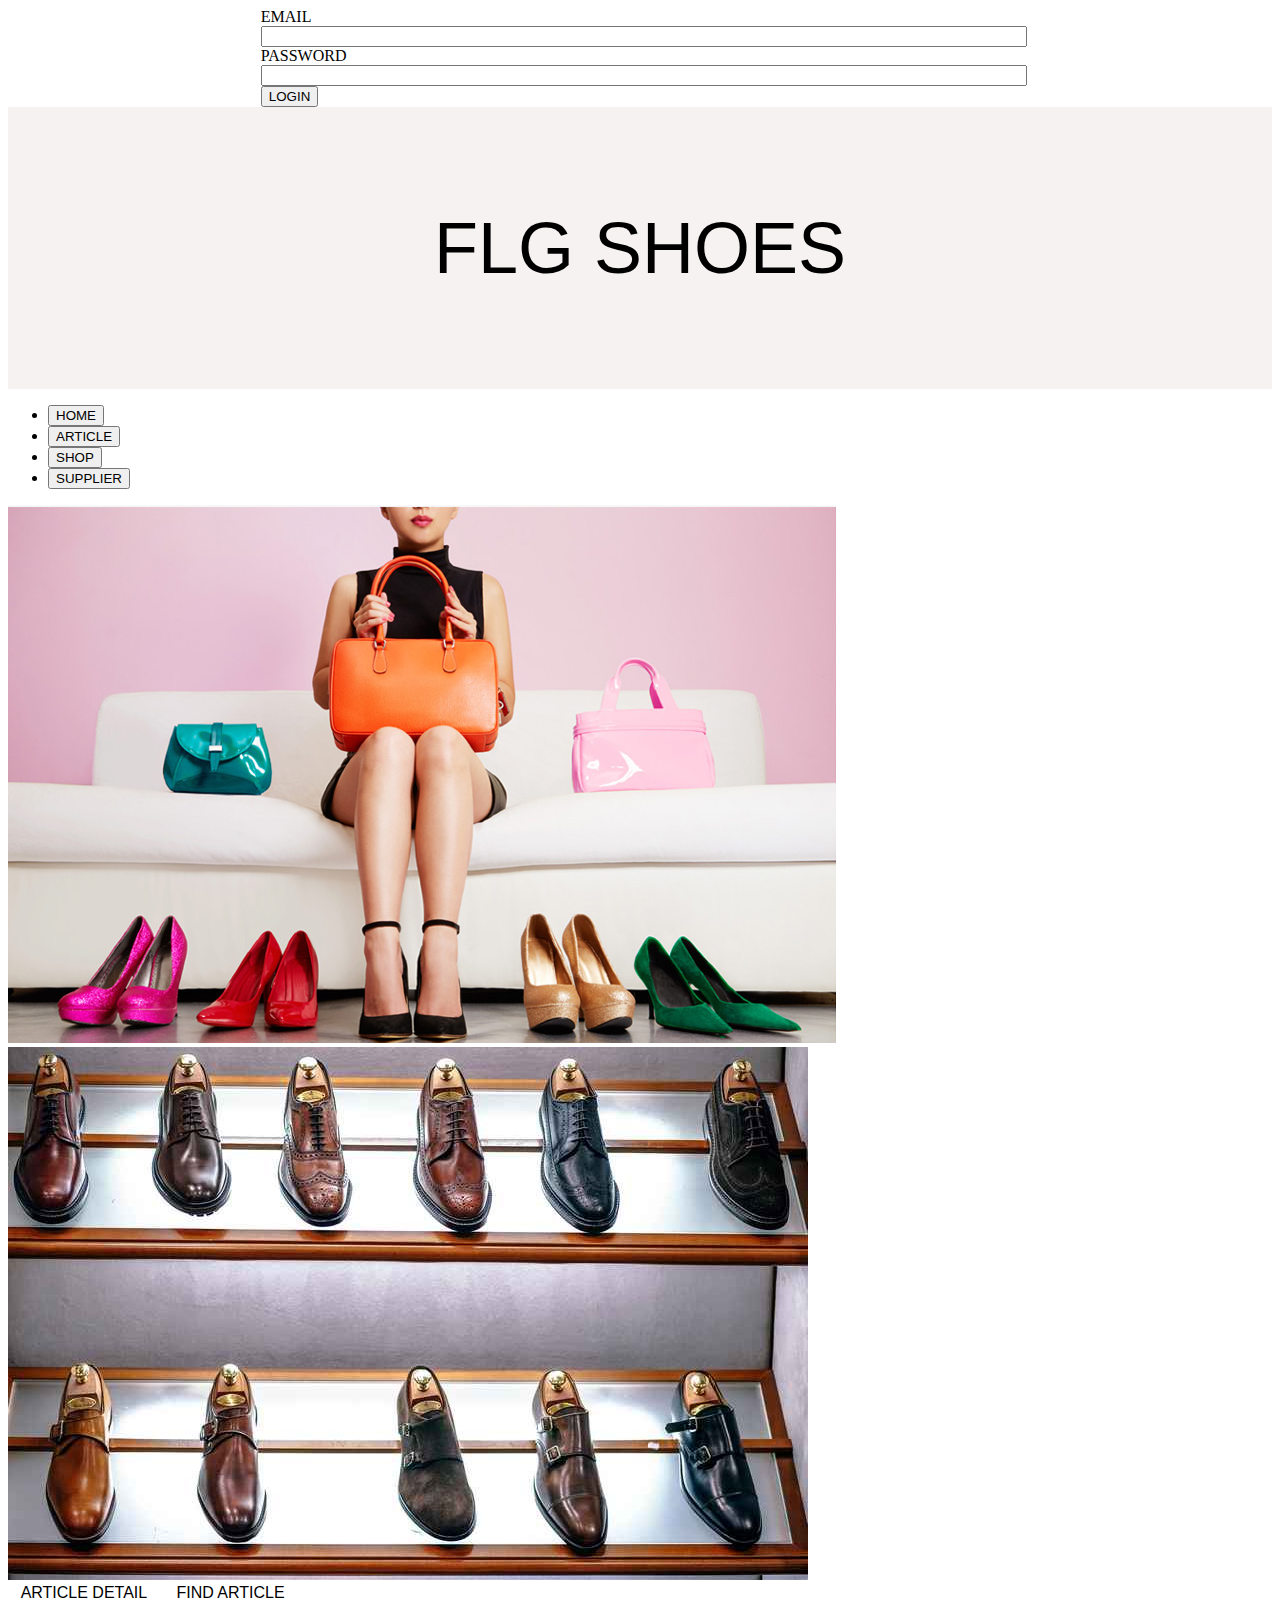
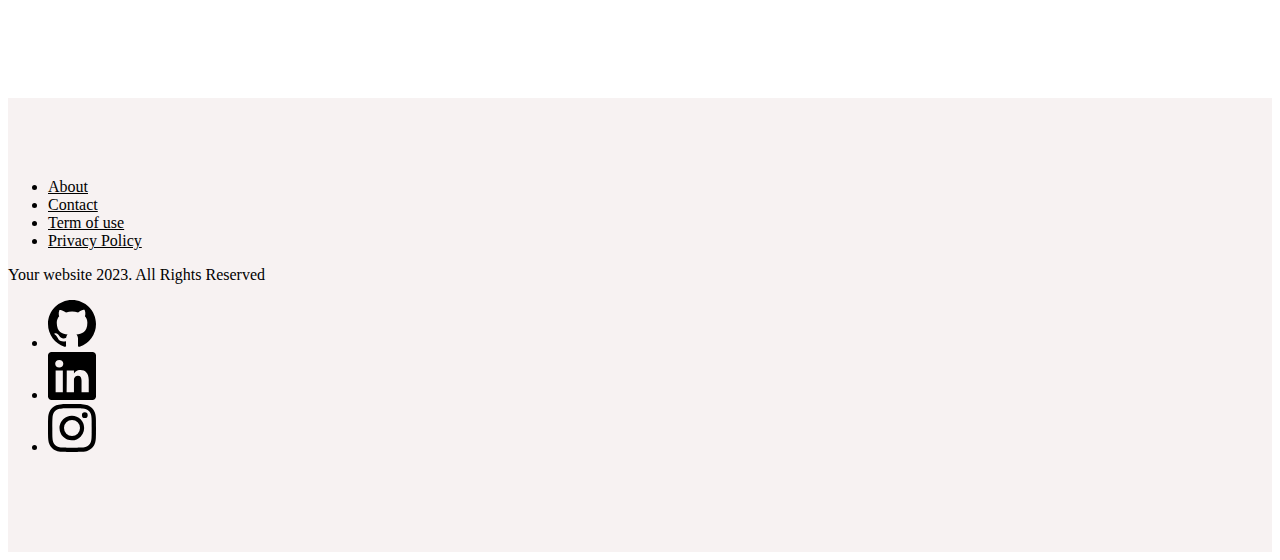
<file: Front-end/Article/Articolo.html>
<!DOCTYPE html>
<html lang='it'>


<head>
    <title>ARTICOLO</title>

    <meta charset="utf-8">
    <meta name="viewport" content="width=device-width, initial-scale=1">

    <!-- CSS -->
    <link href="https://cdn.jsdelivr.net/npm/bootstrap@5.3.1/dist/css/bootstrap.min.css" rel="stylesheet" integrity="sha384-4bw+/aepP/YC94hEpVNVgiZdgIC5+VKNBQNGCHeKRQN+PtmoHDEXuppvnDJzQIu9" crossorigin="anonymous">
    <link rel="stylesheet" href="Articolo.css">

</head>


<body>

<!-- Sezione Login/password -->
<section>
    <div class="container-fluid logPasCont">
        <div class="row ">

            <div class="col-lg-2 mb-1 mt-1 text-lg-right" style="background-color:white">
                <label for="exampleInputEmail1" class="form-label">EMAIL</label>
            </div>

            <div class="col-lg-3 mb-1 mt-1" style="background-color:white">
                <input type="email" class="form-control" id="exampleInputEmail1" aria-describedby="emailHelp">
            </div>

            <div class="col-lg-2 mb-1 mt-1 text-right" style="background-color:white">
                <label for="exampleInputPassword1" class="form-label">PASSWORD</label>
            </div>

            <div class="col-lg-3 mb-1 mt-1" style="background-color:white">
                <input type="password" class="form-control" id="exampleInputPassword1">
            </div>

            <div class="col-lg-2 mb-1 mt-1" style="background-color:white">
                <button type="submit" class="btn btn-light">
                    <a href="Index.html" class="linkBtn">LOGIN</a>
                </button>
            </div>
            
        </div>
    </div>
</section> 


<!-- Sezione Name shop -->
<section>
    <div class="container-fluid">
        <div class="row ">
            <div class="col-lg-12 heightIntest">FLG SHOES</div>
        </div>
    </div>
</section>


<!-- Sezione Nav bar con bottoni-->
<section>
    <div class="container-fluid ">
        <div class="row">

            <ul class="nav justify-content-center" role="tablist">

                <li>
                    <button class="nav-link" type="button" id="textFamily"> 
                        <a href="../Index/Index.html">HOME</a>
                    </button>
                </li>
                <li>
                    <button class="nav-link" type="button" id="textFamily">
                        <a href="Articolo.html">ARTICLE</a>
                    </button>
                </li>
                <li>
                    <button class="nav-link" type="button" id="textFamily">
                        <a href="../Shop/Shop.html">SHOP</a>
                    </button>
                </li>
                <li>
                    <button class="nav-link" type="button" id="textFamily">
                        <a href="../Supplier/Supplier.html">SUPPLIER</a>
                    </button>
                </li>

            </ul>

        </div>
    </div>
</section>



<!-- Sezione foto -->
<section>
    <div class="container-fluid">
        <div class="row">

            <div class="col-lg-6 text-center">
                <img src="../Assets/imm_Main.png" class="img-fluid size-image"  alt="...">
            </div>
        
            <div class="col-lg-6 text-center">
                <img src="../Assets/scarpeUOmo.jpg" class="img-fluid size-image"  alt="...">
            </div>

        </div>
    </div>
</section> 


<!-- Navbar per dettagli -->
<section>
    <div class="container-fluid mt-5">
        <div class="row justify-content-center">
            <div class="btn-group">
                <a href="../ArticleDetail/ArticleDetail.html" class="btn btn-primary btnNavDet" id="textFamily">ARTICLE DETAIL</a>
                <a href="../ArticleFind/ArticleFind.html" class="btn btn-primary btnNavDet" id="textFamily">FIND ARTICLE</a>
            </div>
        </div>
    </div>
</section>


<!-- Footer -->
<footer class="footer">
    <div class="container-fluid">

        <div class="row" >
            
            <div class="col-lg-6 text-center link">
                <ul class="list-inline mb-2">
                    <li class="list-inline-item"><a href="#">About</a></li>
                    <li class="list-inline-item"><a href="#">Contact</a></li>
                    <li class="list-inline-item"><a href="#">Term of use</a></li>
                    <li class="list-inline-item"><a href="#">Privacy Policy</a></li>
                </ul>
                <p class="textcop small mb-4">Your website 2023. All Rights Reserved</p>
            </div>

            <div class="col-lg-6  text-center "> <!-- setta quello che c'è nella seconda colonna (text-lg-right)-->
                
                <ul class="list-inline ">
                    <li class="list-inline-item mr-3"><a href="https://github.com/FabioLoGuasto" target="_blank">
                        <svg xmlns="http://www.w3.org/2000/svg" width="16" height="16" fill="currentColor" class="bi bi-github" viewBox="0 0 16 16">
                            <path d="M8 0C3.58 0 0 3.58 0 8c0 3.54 2.29 6.53 5.47 7.59.4.07.55-.17.55-.38 0-.19-.01-.82-.01-1.49-2.01.37-2.53-.49-2.69-.94-.09-.23-.48-.94-.82-1.13-.28-.15-.68-.52-.01-.53.63-.01 1.08.58 1.23.82.72 1.21 1.87.87 2.33.66.07-.52.28-.87.51-1.07-1.78-.2-3.64-.89-3.64-3.95 0-.87.31-1.59.82-2.15-.08-.2-.36-1.02.08-2.12 0 0 .67-.21 2.2.82.64-.18 1.32-.27 2-.27.68 0 1.36.09 2 .27 1.53-1.04 2.2-.82 2.2-.82.44 1.1.16 1.92.08 2.12.51.56.82 1.27.82 2.15 0 3.07-1.87 3.75-3.65 3.95.29.25.54.73.54 1.48 0 1.07-.01 1.93-.01 2.2 0 .21.15.46.55.38A8.012 8.012 0 0 0 16 8c0-4.42-3.58-8-8-8z"/>
                        </svg>
                    </a></li>
                    
                    <li class="list-inline-item mr-3"><a href="https://www.linkedin.com/in/fabio-lo-guasto/" target="_blank" >
                        <svg xmlns="http://www.w3.org/2000/svg" width="16" height="16" fill="currentColor" class="bi bi-linkedin" viewBox="0 0 16 16">
                            <path d="M0 1.146C0 .513.526 0 1.175 0h13.65C15.474 0 16 .513 16 1.146v13.708c0 .633-.526 1.146-1.175 1.146H1.175C.526 16 0 15.487 0 14.854V1.146zm4.943 12.248V6.169H2.542v7.225h2.401zm-1.2-8.212c.837 0 1.358-.554 1.358-1.248-.015-.709-.52-1.248-1.342-1.248-.822 0-1.359.54-1.359 1.248 0 .694.521 1.248 1.327 1.248h.016zm4.908 8.212V9.359c0-.216.016-.432.08-.586.173-.431.568-.878 1.232-.878.869 0 1.216.662 1.216 1.634v3.865h2.401V9.25c0-2.22-1.184-3.252-2.764-3.252-1.274 0-1.845.7-2.165 1.193v.025h-.016a5.54 5.54 0 0 1 .016-.025V6.169h-2.4c.03.678 0 7.225 0 7.225h2.4z"/>
                        </svg>
                    </a></li>

                    <li class="list-inline-item"><a href="https://www.instagram.com/fabio_logg/" target="_blank">
                        <svg xmlns="http://www.w3.org/2000/svg" width="16" height="16" fill="currentColor" class="bi bi-instagram" viewBox="0 0 16 16">
                            <path d="M8 0C5.829 0 5.556.01 4.703.048 3.85.088 3.269.222 2.76.42a3.917 3.917 0 0 0-1.417.923A3.927 3.927 0 0 0 .42 2.76C.222 3.268.087 3.85.048 4.7.01 5.555 0 5.827 0 8.001c0 2.172.01 2.444.048 3.297.04.852.174 1.433.372 1.942.205.526.478.972.923 1.417.444.445.89.719 1.416.923.51.198 1.09.333 1.942.372C5.555 15.99 5.827 16 8 16s2.444-.01 3.298-.048c.851-.04 1.434-.174 1.943-.372a3.916 3.916 0 0 0 1.416-.923c.445-.445.718-.891.923-1.417.197-.509.332-1.09.372-1.942C15.99 10.445 16 10.173 16 8s-.01-2.445-.048-3.299c-.04-.851-.175-1.433-.372-1.941a3.926 3.926 0 0 0-.923-1.417A3.911 3.911 0 0 0 13.24.42c-.51-.198-1.092-.333-1.943-.372C10.443.01 10.172 0 7.998 0h.003zm-.717 1.442h.718c2.136 0 2.389.007 3.232.046.78.035 1.204.166 1.486.275.373.145.64.319.92.599.28.28.453.546.598.92.11.281.24.705.275 1.485.039.843.047 1.096.047 3.231s-.008 2.389-.047 3.232c-.035.78-.166 1.203-.275 1.485a2.47 2.47 0 0 1-.599.919c-.28.28-.546.453-.92.598-.28.11-.704.24-1.485.276-.843.038-1.096.047-3.232.047s-2.39-.009-3.233-.047c-.78-.036-1.203-.166-1.485-.276a2.478 2.478 0 0 1-.92-.598 2.48 2.48 0 0 1-.6-.92c-.109-.281-.24-.705-.275-1.485-.038-.843-.046-1.096-.046-3.233 0-2.136.008-2.388.046-3.231.036-.78.166-1.204.276-1.486.145-.373.319-.64.599-.92.28-.28.546-.453.92-.598.282-.11.705-.24 1.485-.276.738-.034 1.024-.044 2.515-.045v.002zm4.988 1.328a.96.96 0 1 0 0 1.92.96.96 0 0 0 0-1.92zm-4.27 1.122a4.109 4.109 0 1 0 0 8.217 4.109 4.109 0 0 0 0-8.217zm0 1.441a2.667 2.667 0 1 1 0 5.334 2.667 2.667 0 0 1 0-5.334z"/>
                        </svg>
                    </a></li>
                </ul>

            </div>
            
        </div>
    </div>
</footer>

<!-- Bootstrap -->
<script src="https://cdn.jsdelivr.net/npm/@popperjs/core@2.11.8/dist/umd/popper.min.js" integrity="sha384-I7E8VVD/ismYTF4hNIPjVp/Zjvgyol6VFvRkX/vR+Vc4jQkC+hVqc2pM8ODewa9r" crossorigin="anonymous"></script>
<script src="https://cdn.jsdelivr.net/npm/bootstrap@5.3.1/dist/js/bootstrap.min.js" integrity="sha384-Rx+T1VzGupg4BHQYs2gCW9It+akI2MM/mndMCy36UVfodzcJcF0GGLxZIzObiEfa" crossorigin="anonymous"></script>


<script src="../Const/ConstArticolo.js"></script>
<script src="Articolo.js"></script>

<script>
    const articolo = new Articolo();
</script>

</body>

</html>
</file>
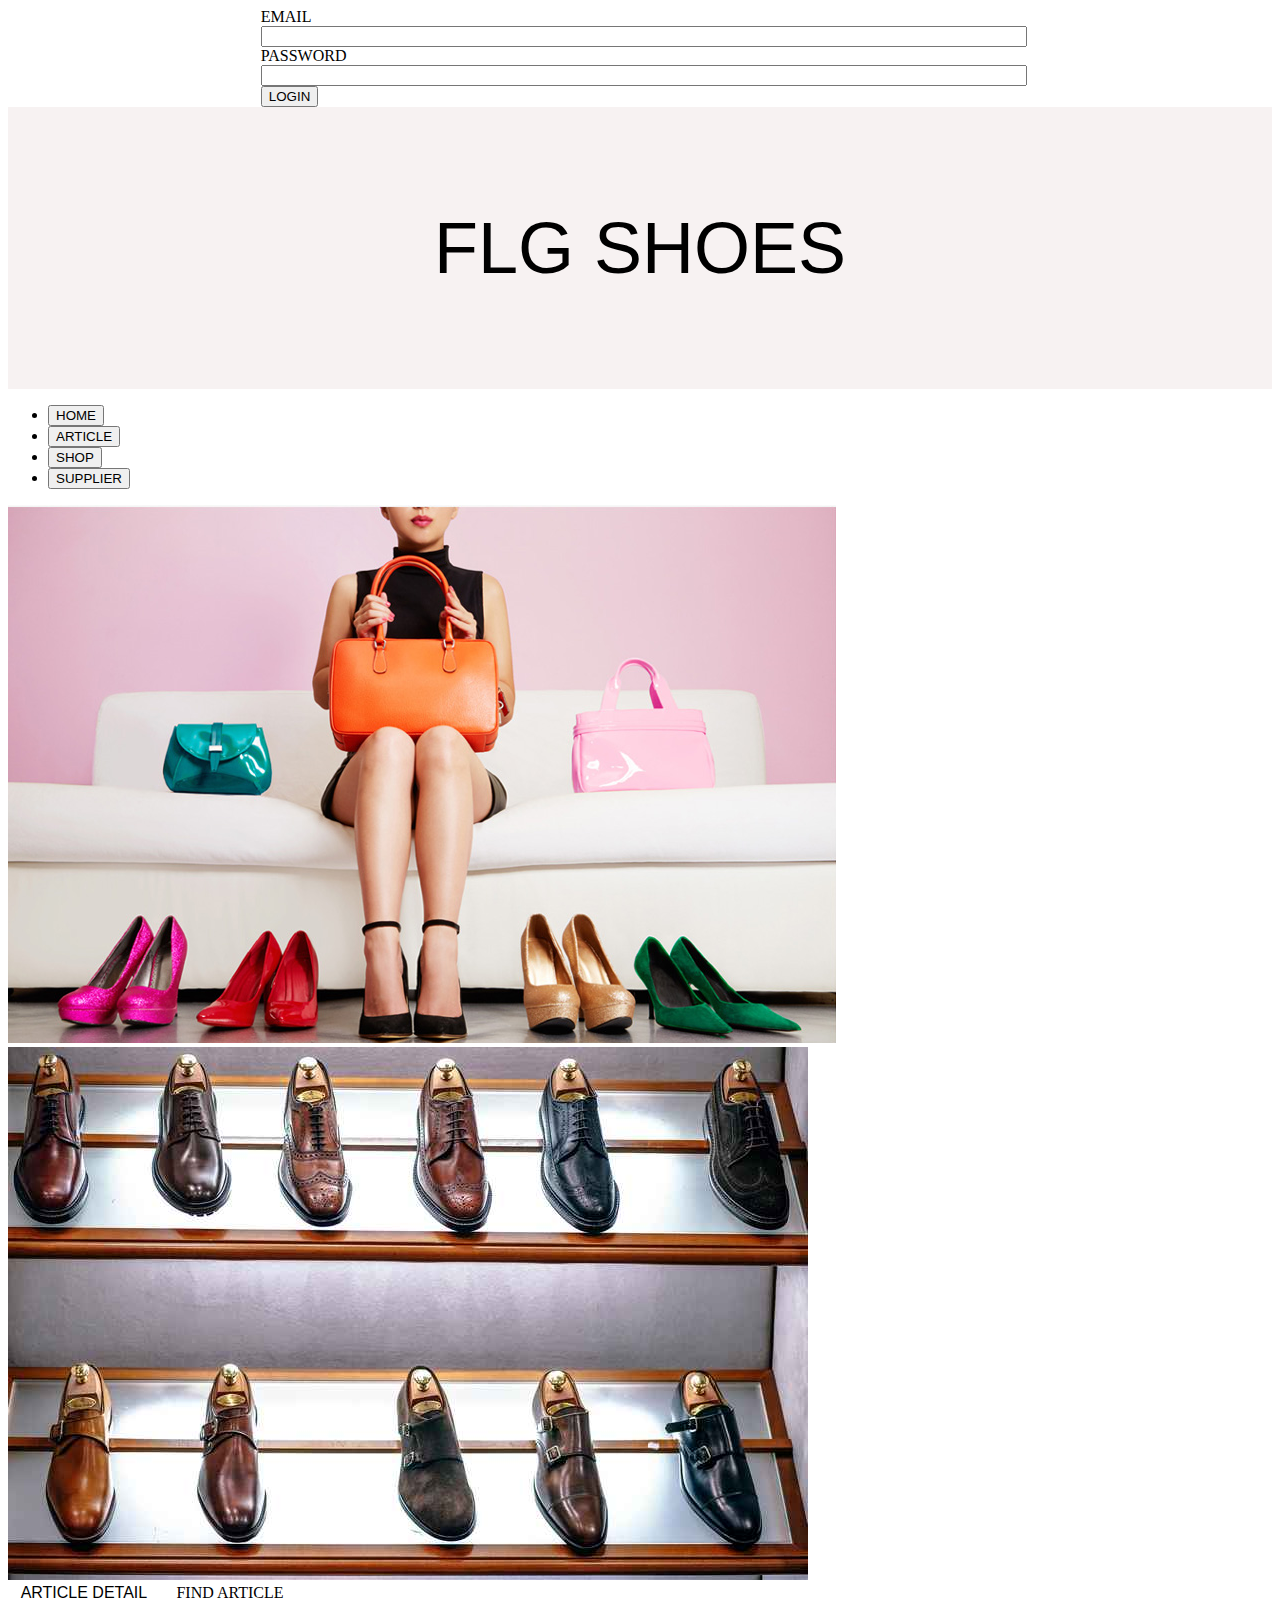
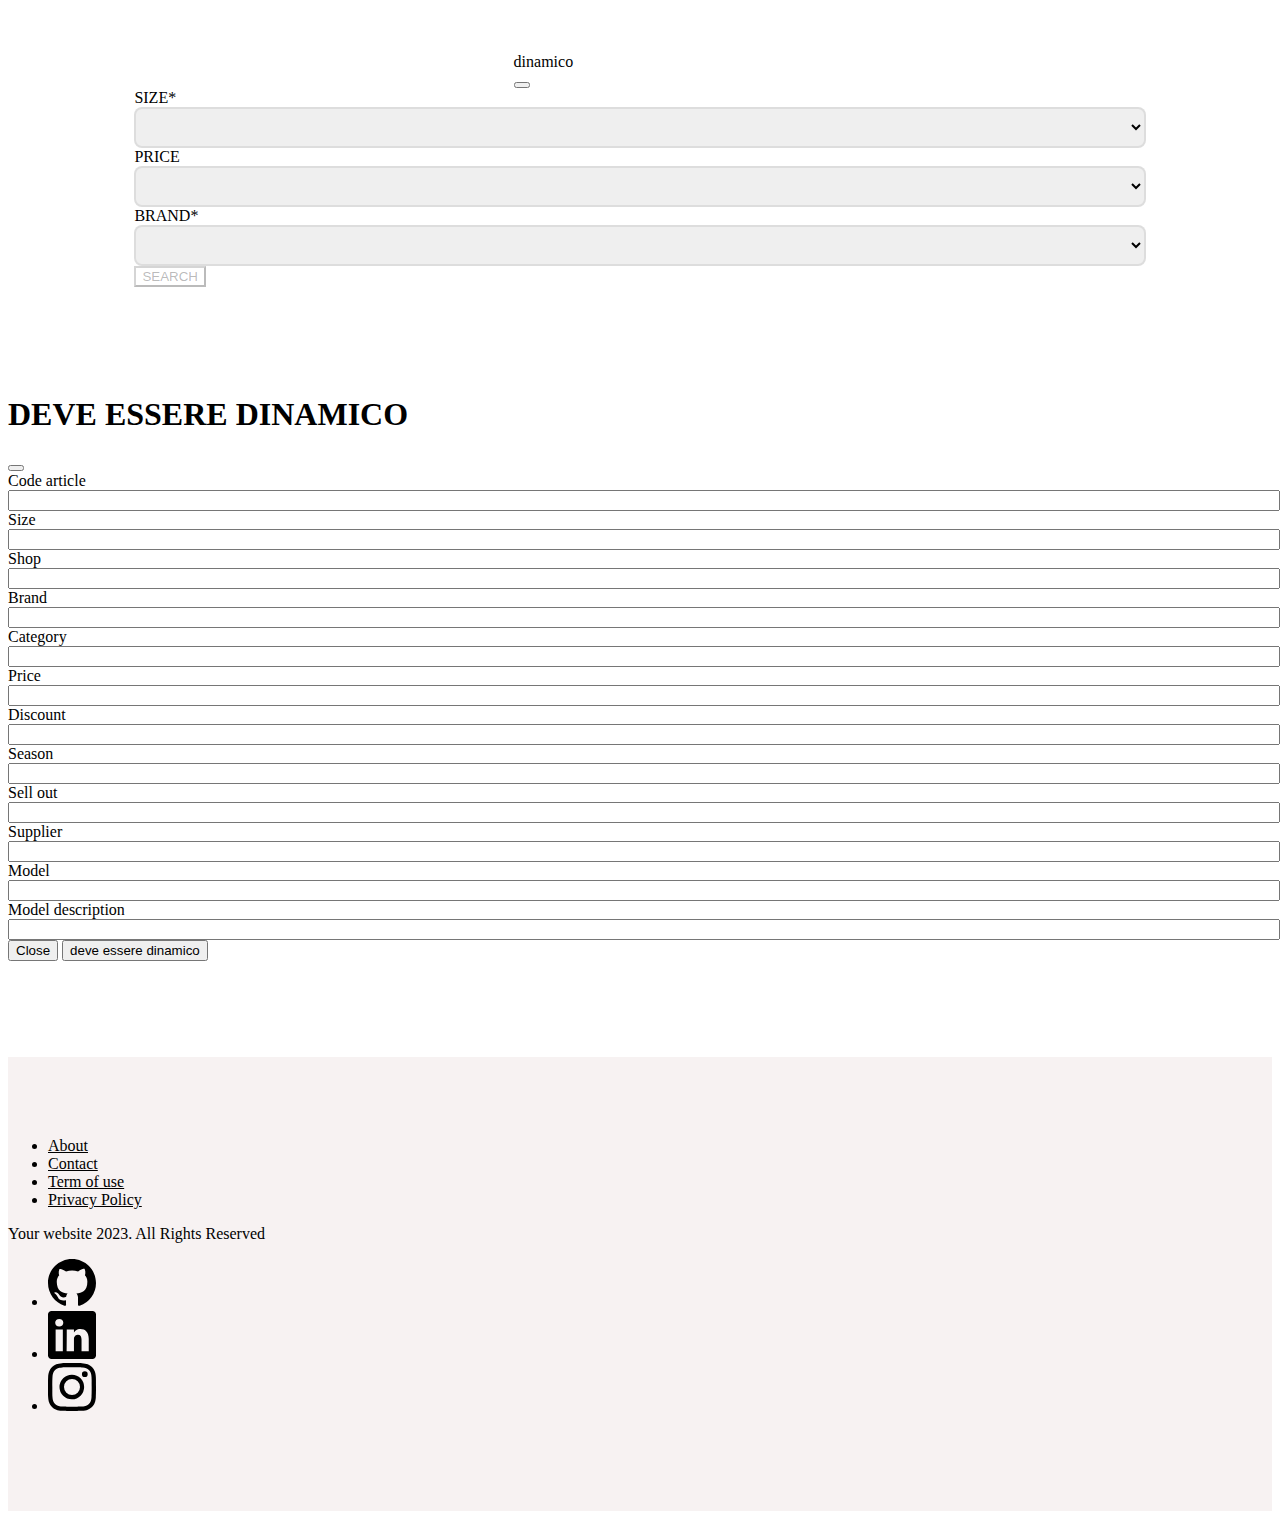
<file: Front-end/ArticleDetail/ArticleDetail.html>
<!DOCTYPE html>
<html lang='it'>


<head>
    <title>ARTICOLO DETAIL</title>

    <meta charset="utf-8">
    <meta name="viewport" content="width=device-width, initial-scale=1">

    <!-- CSS -->
    <link href="https://cdn.jsdelivr.net/npm/bootstrap@5.3.1/dist/css/bootstrap.min.css" rel="stylesheet" integrity="sha384-4bw+/aepP/YC94hEpVNVgiZdgIC5+VKNBQNGCHeKRQN+PtmoHDEXuppvnDJzQIu9" crossorigin="anonymous">
    <link rel="stylesheet" href="ArticleDetail.css">

</head>


<body>

<!-- Sezione Login/password -->
<section>
    <div class="container-fluid logPasCont">
        <div class="row ">

            <div class="col-lg-2 mb-1 mt-1 text-lg-right" style="background-color:white">
                <label for="exampleInputEmail1" class="form-label">EMAIL</label>
            </div>

            <div class="col-lg-3 mb-1 mt-1" style="background-color:white">
                <input type="email" class="form-control" id="exampleInputEmail1" aria-describedby="emailHelp">
            </div>

            <div class="col-lg-2 mb-1 mt-1 text-right" style="background-color:white">
                <label for="exampleInputPassword1" class="form-label">PASSWORD</label>
            </div>

            <div class="col-lg-3 mb-1 mt-1" style="background-color:white">
                <input type="password" class="form-control" id="exampleInputPassword1">
            </div>

            <div class="col-lg-2 mb-1 mt-1" style="background-color:white">
                <button type="submit" class="btn btn-light">
                    <a href="Index.html" class="linkBtn">LOGIN</a>
                </button>
            </div>
            
        </div>
    </div>
</section> 


<!-- Sezione Name shop -->
<section>
    <div class="container-fluid">
        <div class="row ">
            <div class="col-lg-12 heightIntest">FLG SHOES</div>
        </div>
    </div>
</section>


<!-- Sezione Nav bar con bottoni-->
<section>
    <div class="container-fluid ">
        <div class="row">

            <ul class="nav justify-content-center" role="tablist">

                <li>
                    <button class="nav-link" type="button" id="textFamily"> 
                        <a href="../Index/Index.html">HOME</a>
                    </button>
                </li>
                <li>
                    <button class="nav-link" type="button" id="textFamily">
                        <a href="../Article/Articolo.html">ARTICLE</a>
                    </button>
                </li>
                <li>
                    <button class="nav-link" type="button" id="textFamily">
                        <a href="../Shop/Shop.html">SHOP</a>
                    </button>
                </li>
                <li>
                    <button class="nav-link" type="button" id="textFamily">
                        <a href="../Supplier/Supplier.html">SUPPLIER</a>
                    </button>
                </li>

            </ul>

        </div>
    </div>
</section>



<!-- Sezione foto -->
<section>
    <div class="container-fluid">
        <div class="row">

            <div class="col-lg-6 text-center">
                <img src="../Assets/imm_Main.png" class="img-fluid size-image"  alt="...">
            </div>
        
            <div class="col-lg-6 text-center">
                <img src="../Assets/scarpeUOmo.jpg" class="img-fluid size-image"  alt="...">
            </div>

        </div>
    </div>
</section> 


<!-- Navbar per dettagli -->
<section>
    <div class="container-fluid mt-5">
        <div class="row justify-content-center">
            <div class="btn-group">
                <a href="ArticleDetail.html" class="btn btn-primary btnNavDet" id="textFamily">ARTICLE DETAIL</a>
                <a href="../ArticleFind/ArticleFind.html#NavBarDettagliArticledetails" id="NavBarDettagliArticleFind" class="btn btn-primary btnNavDet" id="textFamily">FIND ARTICLE</a>
            </div>
        </div>
    </div>
</section>


<!-- Section Toast -->
<div class="toast align-items-center" id="toastID" role="alert" aria-live="assertive" aria-atomic="true">
    <div class="d-flex">
        <div class="toast-body" id="toastBody">
            dinamico
        </div>
        <button type="button" class="btn-close me-2 m-auto" data-bs-dismiss="toast" aria-label="Close"></button>
    </div>
</div>


<!-- Section Form for search()-->
<div class="container-fluid spazing mt-5">
    <form class="row g-3">
        
        <div class="col-md-6">
            <label for=" " class="form-label">SIZE*</label>
            <select class="form-select form-select-lg mb-3" aria-label="Default select example" id="selectSize" required="">
                <option value=""></option>
              </select>
        </div>

        <div class="col-md-6">
            <label for=" " class="form-label">PRICE</label>
            <select class="form-select form-select-lg mb-3" aria-label="Default select example" id="selectPrice">
                <option value=""></option>
              </select>
        </div>

        <div class="col-md-12">
            <label for=" " class="form-label">BRAND*</label>
            <select class="form-select form-select-lg mb-3" aria-label="Default select example" id="selectBrands" required="">
                <option value=""></option>
              </select>
        </div>

        <div class="col-12">
            <button type="button" class="btn btn-light btFontForm" style="background-color:white;" onclick="articoloDettaglio.search()" id="btnSearch" disabled>SEARCH</button>
        </div>
        
    </form>
</div>


<!-- Show table and button insert/update/delete-->
<section>
    <div class="container">
        
        <div class="row table-responsive">
            <div>
                <table id="table" class="table table-bordered invisible"> 
                    <thead>
                        <tr>
                            <th>CODE</th>
                            <th>SIZE</th>
                            <th>SHOP</th>
                            <th>BRAND</th>
                            <th>CATEGORY</th>
                            <th>PRICE</th>
                            <th>DISCOUNT</th>
                            <th>SEASON</th>
                            <th>SELL OUT</th>
                            <th>SUPPLIER</th>
                            <th>MODEL</th>
                            <th>MODEL DESCRIPTION</th>
                        </tr>
                    </thead>
                    <tbody id="tBody">
        
                    </tbody>
                </table>
            </div>
        </div>

        <div class="container">
            <div class="row">

                <!-- Button trigger modal -->
                <div class="col-11">
                    <button type="button" id="updateBtnModal" style="display: none;" class="btn btn-light btFontForm" data-bs-toggle="modal" data-bs-target="#staticBackdrop" onclick="articoloDettaglio.show(articoloDettaglio.action.UPDATE)">
                        UPDATE
                    </button>

                    <button type="button" id="deleteBtnModal" style="display: none;" class="btn btn-light btFontForm" data-bs-toggle="modal" data-bs-target="#staticBackdrop" onclick="articoloDettaglio.show(articoloDettaglio.action.DELETE)">
                        DELETE
                    </button>
                </div>

                <div class="col-1">
                    <button type="button" id="insertBtnModal" style="display: none;" class="btn btn-light btFontForm btnInsert" data-bs-toggle="modal" data-bs-target="#staticBackdrop" onclick="articoloDettaglio.show(articoloDettaglio.action.INSERT)">
                    INSERT
                    </button>
                </div>

            </div>

                <!-- Show Modal -->
                <div class="modal fade" id="staticBackdrop" data-bs-backdrop="static" data-bs-keyboard="false" tabindex="-1" aria-labelledby="staticBackdropLabel" aria-hidden="true">
                    <div class="modal-dialog">
                        <div class="modal-content">

                            <div class="modal-header">
                                <h1 id="modalTitle" class="modal-title fs-5" id="staticBackdropLabel">DEVE ESSERE DINAMICO</h1>
                                <button type="button" class="btn-close" data-bs-dismiss="modal" aria-label="Close"></button>
                            </div>

                            <div class="modal-body">
                                
                                <div class="input-group mb-3">
                                    <div class="input-group-prepend">
                                        <span class="input-group-text">Code article</span>
                                    </div>
                                    <input type="text" class="form-control" aria-label="Username" aria-describedby="basic-addon1" id="CodMod">
                                </div>
        
                                <div class="input-group mb-3">
                                    <div class="input-group-prepend">
                                        <span class="input-group-text">Size</span>
                                    </div>
                                    <input type="number" class="form-control" aria-label="Username" aria-describedby="basic-addon1" id="SizeMod">
                                </div>
        
                                <div class="input-group mb-3">
                                    <div class="input-group-prepend">
                                        <span class="input-group-text">Shop</span>
                                    </div>
                                    <input type="number" class="form-control" aria-label="Username" aria-describedby="basic-addon1" id="ShopMod">
                                </div>

                                <div class="input-group mb-3">
                                    <div class="input-group-prepend">
                                        <span class="input-group-text">Brand</span>
                                    </div>
                                    <input type="text" class="form-control" aria-label="Username" aria-describedby="basic-addon1" id="BrandMod">
                                </div>

                                <div class="input-group mb-3">
                                    <div class="input-group-prepend">
                                        <span class="input-group-text">Category</span>
                                    </div>
                                    <input type="text" class="form-control" aria-label="Username" aria-describedby="basic-addon1" id="CatMod">
                                </div>

                                <div class="input-group mb-3">
                                    <div class="input-group-prepend">
                                        <span class="input-group-text">Price</span>
                                    </div>
                                    <input type="number" class="form-control" aria-label="Username" aria-describedby="basic-addon1" id="PricMod">
                                </div>

                                <div class="input-group mb-3">
                                    <div class="input-group-prepend">
                                        <span class="input-group-text">Discount</span>
                                    </div>
                                    <input type="number" class="form-control" aria-label="Username" aria-describedby="basic-addon1" id="DiscMod">
                                </div>

                                <div class="input-group mb-3">
                                    <div class="input-group-prepend">
                                        <span class="input-group-text">Season</span>
                                    </div>
                                    <input type="text" class="form-control" aria-label="Username" aria-describedby="basic-addon1" id="SeasMod">
                                </div>

                                <div class="input-group mb-3">
                                    <div class="input-group-prepend">
                                        <span class="input-group-text">Sell out</span>
                                    </div>
                                    <input type="number" class="form-control" aria-label="Username" aria-describedby="basic-addon1" id="SellMod">
                                </div>

                                <div class="input-group mb-3">
                                    <div class="input-group-prepend">
                                        <span class="input-group-text">Supplier</span>
                                    </div>
                                    <input type="number" class="form-control" aria-label="Username" aria-describedby="basic-addon1" id="SupMod">
                                </div>

                                <div class="input-group mb-3">
                                    <div class="input-group-prepend">
                                        <span class="input-group-text">Model</span>
                                    </div>
                                    <input type="text" class="form-control" aria-label="Username" aria-describedby="basic-addon1" id="ModelMod">
                                </div>

                                <div class="input-group mb-3">
                                    <div class="input-group-prepend">
                                        <span class="input-group-text">Model description</span>
                                    </div>
                                    <input type="text" class="form-control" aria-label="Username" aria-describedby="basic-addon1" id="ModelDescrMod">
                                </div>

                            </div>

                            <div class="modal-footer">
                                <button type="button" class="btn btn-secondary" data-bs-dismiss="modal">Close</button>
                                <button type="button" class="btn btn-primary" id="action" onclick="articoloDettaglio.doAction()">deve essere dinamico</button>
                            </div>

                        </div>
                    </div>
                </div>
            
        </div>
    </div>
</section> 


<!-- Section Footer -->
<footer class="footer">
    <div class="container-fluid">

        <div class="row" >
            
            <div class="col-lg-6 text-center link">
                <ul class="list-inline mb-2">
                    <li class="list-inline-item"><a href="#">About</a></li>
                    <li class="list-inline-item"><a href="#">Contact</a></li>
                    <li class="list-inline-item"><a href="#">Term of use</a></li>
                    <li class="list-inline-item"><a href="#">Privacy Policy</a></li>
                </ul>
                <p class="textcop small mb-4">Your website 2023. All Rights Reserved</p>
            </div>

            <div class="col-lg-6  text-center "> <!-- setta quello che c'è nella seconda colonna (text-lg-right)-->
                
                <ul class="list-inline ">
                    <li class="list-inline-item mr-3"><a href="https://github.com/FabioLoGuasto" target="_blank">
                        <svg xmlns="http://www.w3.org/2000/svg" width="16" height="16" fill="currentColor" class="bi bi-github" viewBox="0 0 16 16">
                            <path d="M8 0C3.58 0 0 3.58 0 8c0 3.54 2.29 6.53 5.47 7.59.4.07.55-.17.55-.38 0-.19-.01-.82-.01-1.49-2.01.37-2.53-.49-2.69-.94-.09-.23-.48-.94-.82-1.13-.28-.15-.68-.52-.01-.53.63-.01 1.08.58 1.23.82.72 1.21 1.87.87 2.33.66.07-.52.28-.87.51-1.07-1.78-.2-3.64-.89-3.64-3.95 0-.87.31-1.59.82-2.15-.08-.2-.36-1.02.08-2.12 0 0 .67-.21 2.2.82.64-.18 1.32-.27 2-.27.68 0 1.36.09 2 .27 1.53-1.04 2.2-.82 2.2-.82.44 1.1.16 1.92.08 2.12.51.56.82 1.27.82 2.15 0 3.07-1.87 3.75-3.65 3.95.29.25.54.73.54 1.48 0 1.07-.01 1.93-.01 2.2 0 .21.15.46.55.38A8.012 8.012 0 0 0 16 8c0-4.42-3.58-8-8-8z"/>
                        </svg>
                    </a></li>
                    
                    <li class="list-inline-item mr-3"><a href="https://www.linkedin.com/in/fabio-lo-guasto/" target="_blank" >
                        <svg xmlns="http://www.w3.org/2000/svg" width="16" height="16" fill="currentColor" class="bi bi-linkedin" viewBox="0 0 16 16">
                            <path d="M0 1.146C0 .513.526 0 1.175 0h13.65C15.474 0 16 .513 16 1.146v13.708c0 .633-.526 1.146-1.175 1.146H1.175C.526 16 0 15.487 0 14.854V1.146zm4.943 12.248V6.169H2.542v7.225h2.401zm-1.2-8.212c.837 0 1.358-.554 1.358-1.248-.015-.709-.52-1.248-1.342-1.248-.822 0-1.359.54-1.359 1.248 0 .694.521 1.248 1.327 1.248h.016zm4.908 8.212V9.359c0-.216.016-.432.08-.586.173-.431.568-.878 1.232-.878.869 0 1.216.662 1.216 1.634v3.865h2.401V9.25c0-2.22-1.184-3.252-2.764-3.252-1.274 0-1.845.7-2.165 1.193v.025h-.016a5.54 5.54 0 0 1 .016-.025V6.169h-2.4c.03.678 0 7.225 0 7.225h2.4z"/>
                        </svg>
                    </a></li>

                    <li class="list-inline-item"><a href="https://www.instagram.com/fabio_logg/" target="_blank">
                        <svg xmlns="http://www.w3.org/2000/svg" width="16" height="16" fill="currentColor" class="bi bi-instagram" viewBox="0 0 16 16">
                            <path d="M8 0C5.829 0 5.556.01 4.703.048 3.85.088 3.269.222 2.76.42a3.917 3.917 0 0 0-1.417.923A3.927 3.927 0 0 0 .42 2.76C.222 3.268.087 3.85.048 4.7.01 5.555 0 5.827 0 8.001c0 2.172.01 2.444.048 3.297.04.852.174 1.433.372 1.942.205.526.478.972.923 1.417.444.445.89.719 1.416.923.51.198 1.09.333 1.942.372C5.555 15.99 5.827 16 8 16s2.444-.01 3.298-.048c.851-.04 1.434-.174 1.943-.372a3.916 3.916 0 0 0 1.416-.923c.445-.445.718-.891.923-1.417.197-.509.332-1.09.372-1.942C15.99 10.445 16 10.173 16 8s-.01-2.445-.048-3.299c-.04-.851-.175-1.433-.372-1.941a3.926 3.926 0 0 0-.923-1.417A3.911 3.911 0 0 0 13.24.42c-.51-.198-1.092-.333-1.943-.372C10.443.01 10.172 0 7.998 0h.003zm-.717 1.442h.718c2.136 0 2.389.007 3.232.046.78.035 1.204.166 1.486.275.373.145.64.319.92.599.28.28.453.546.598.92.11.281.24.705.275 1.485.039.843.047 1.096.047 3.231s-.008 2.389-.047 3.232c-.035.78-.166 1.203-.275 1.485a2.47 2.47 0 0 1-.599.919c-.28.28-.546.453-.92.598-.28.11-.704.24-1.485.276-.843.038-1.096.047-3.232.047s-2.39-.009-3.233-.047c-.78-.036-1.203-.166-1.485-.276a2.478 2.478 0 0 1-.92-.598 2.48 2.48 0 0 1-.6-.92c-.109-.281-.24-.705-.275-1.485-.038-.843-.046-1.096-.046-3.233 0-2.136.008-2.388.046-3.231.036-.78.166-1.204.276-1.486.145-.373.319-.64.599-.92.28-.28.546-.453.92-.598.282-.11.705-.24 1.485-.276.738-.034 1.024-.044 2.515-.045v.002zm4.988 1.328a.96.96 0 1 0 0 1.92.96.96 0 0 0 0-1.92zm-4.27 1.122a4.109 4.109 0 1 0 0 8.217 4.109 4.109 0 0 0 0-8.217zm0 1.441a2.667 2.667 0 1 1 0 5.334 2.667 2.667 0 0 1 0-5.334z"/>
                        </svg>
                    </a></li>
                </ul>

            </div>
            
        </div>
    </div>
</footer>

<!-- Bootstrap -->
<script src="https://cdn.jsdelivr.net/npm/@popperjs/core@2.11.8/dist/umd/popper.min.js" integrity="sha384-I7E8VVD/ismYTF4hNIPjVp/Zjvgyol6VFvRkX/vR+Vc4jQkC+hVqc2pM8ODewa9r" crossorigin="anonymous"></script>
<script src="https://cdn.jsdelivr.net/npm/bootstrap@5.3.1/dist/js/bootstrap.min.js" integrity="sha384-Rx+T1VzGupg4BHQYs2gCW9It+akI2MM/mndMCy36UVfodzcJcF0GGLxZIzObiEfa" crossorigin="anonymous"></script>


<script src="../Const/ConstArticolo.js"></script>
<script src="../Article/Articolo.js"></script>
<script src="ArticleDetail.js"></script>

<script>
    const articoloDettaglio = new ArticoloDettaglio();
</script>

</body>

</html>
</file>
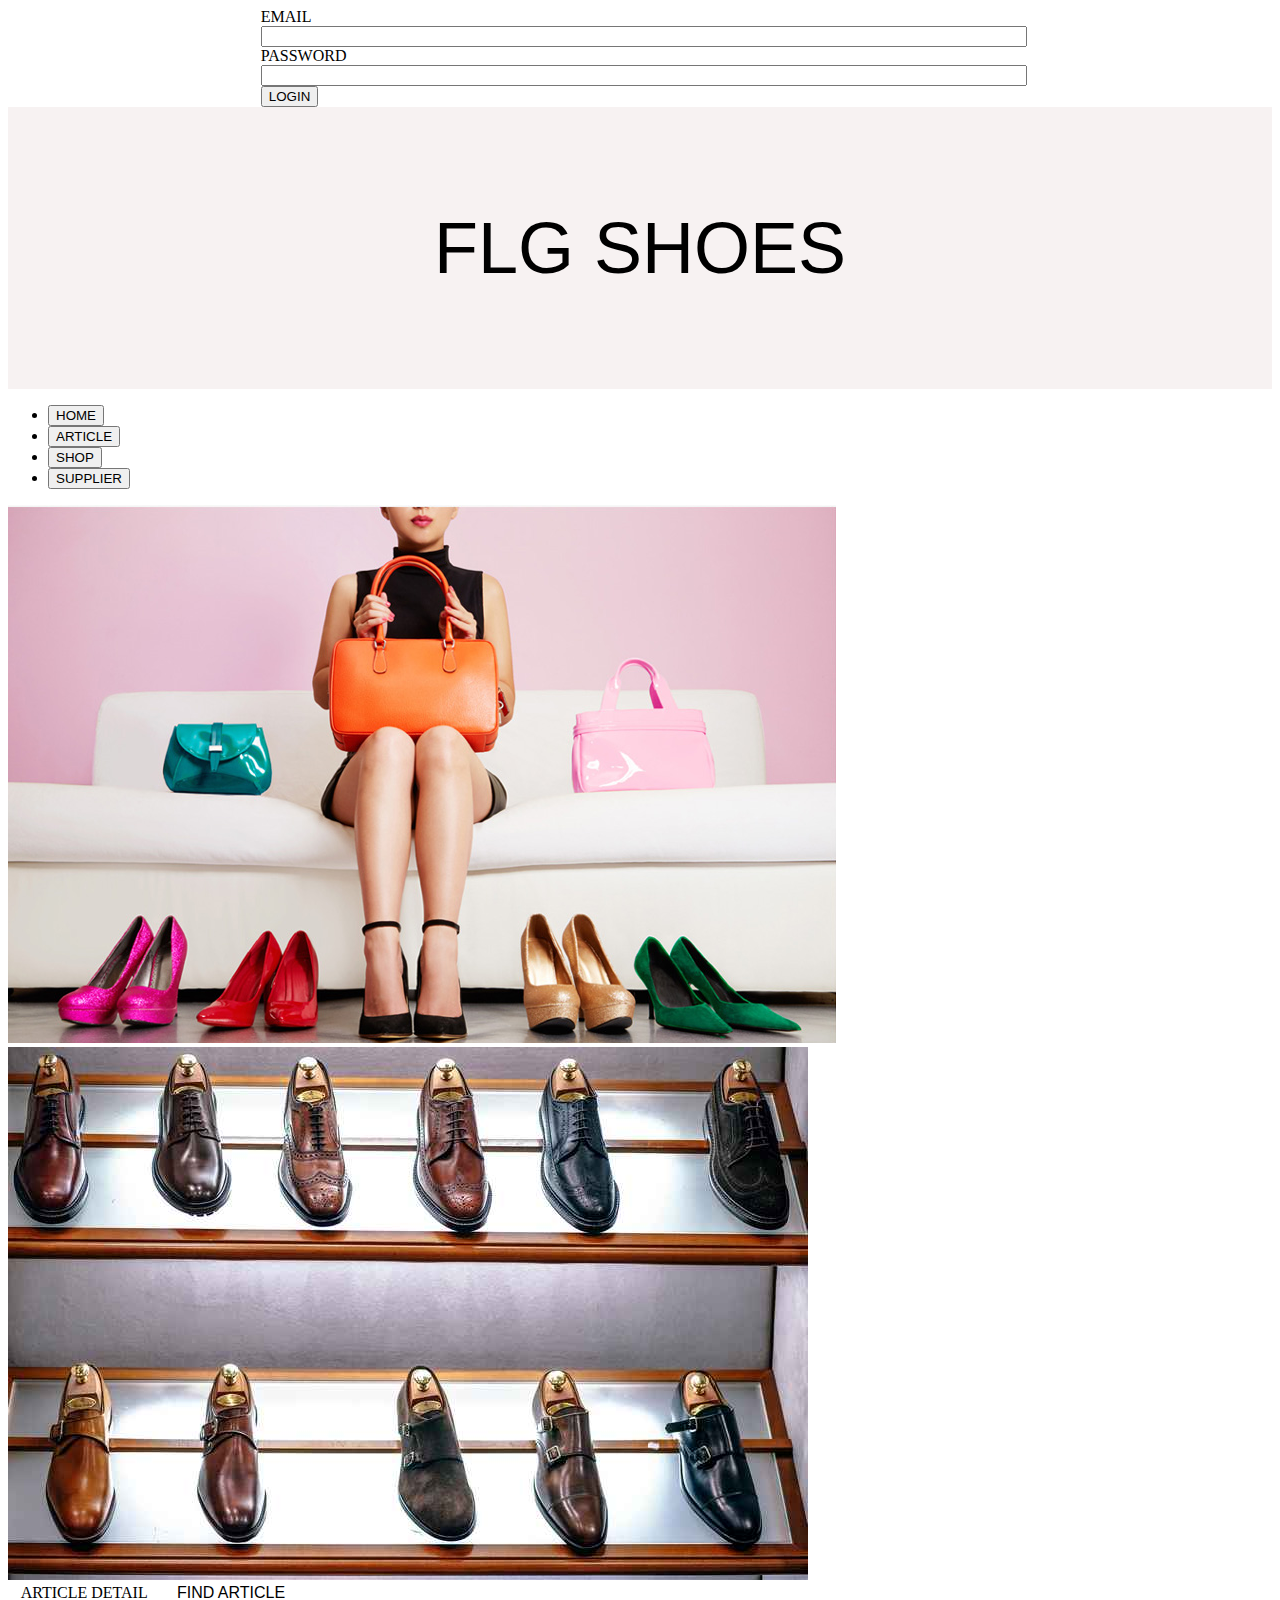
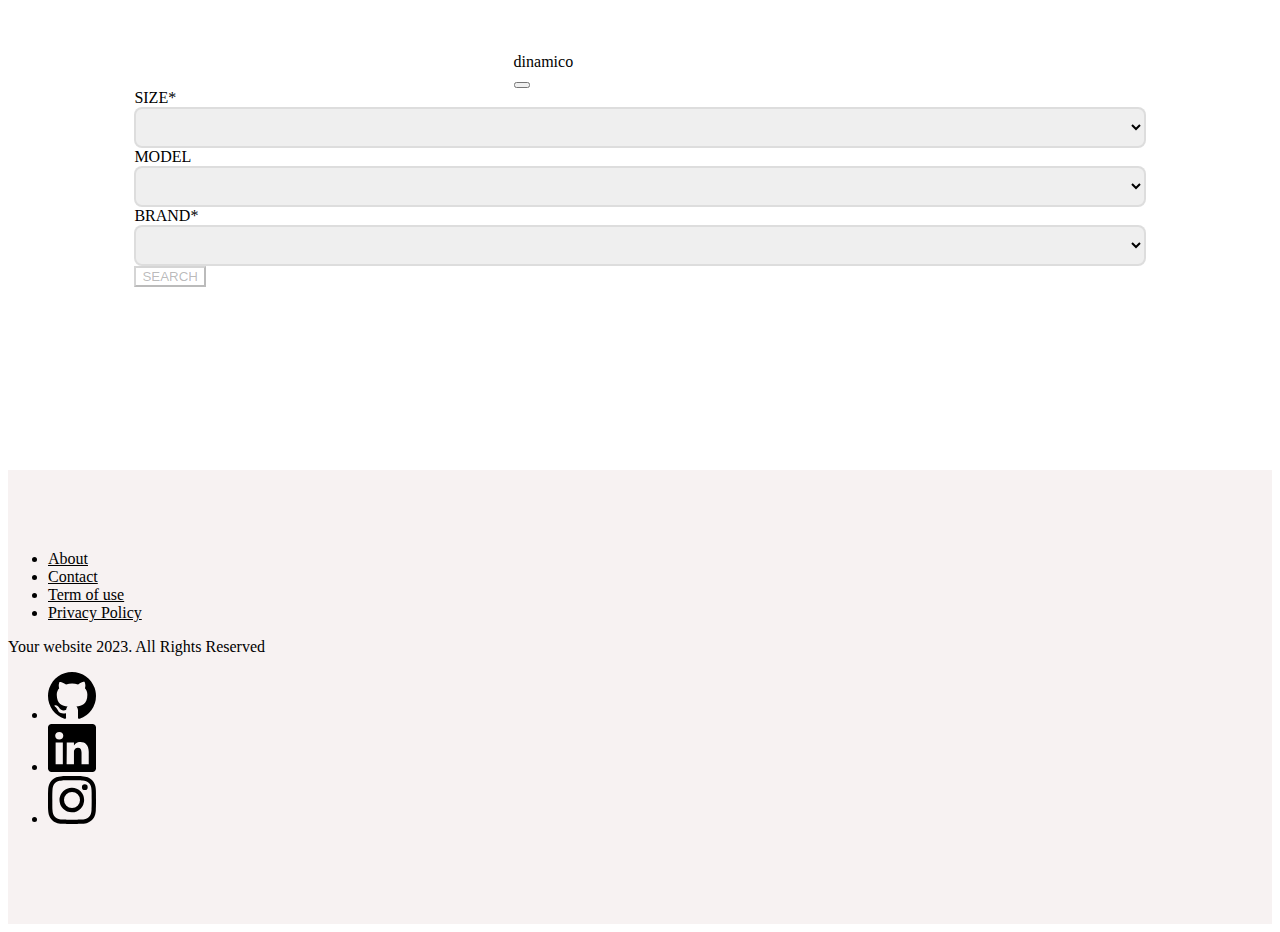
<file: Front-end/ArticleFind/ArticleFind.html>
<!DOCTYPE html>
<html lang='it'>


<head>
    <title>FIND ARTICLE</title>

    <meta charset="utf-8">
    <meta name="viewport" content="width=device-width, initial-scale=1">

    <!-- CSS -->
    <link href="https://cdn.jsdelivr.net/npm/bootstrap@5.3.1/dist/css/bootstrap.min.css" rel="stylesheet" integrity="sha384-4bw+/aepP/YC94hEpVNVgiZdgIC5+VKNBQNGCHeKRQN+PtmoHDEXuppvnDJzQIu9" crossorigin="anonymous">
    <link rel="stylesheet" href="ArticleFind.css">

</head>


<body>

<!-- Sezione Login/password -->
<section>
    <div class="container-fluid logPasCont">
        <div class="row ">

            <div class="col-lg-2 mb-1 mt-1 text-lg-right" style="background-color:white">
                <label for="exampleInputEmail1" class="form-label">EMAIL</label>
            </div>

            <div class="col-lg-3 mb-1 mt-1" style="background-color:white">
                <input type="email" class="form-control" id="exampleInputEmail1" aria-describedby="emailHelp">
            </div>

            <div class="col-lg-2 mb-1 mt-1 text-right" style="background-color:white">
                <label for="exampleInputPassword1" class="form-label">PASSWORD</label>
            </div>

            <div class="col-lg-3 mb-1 mt-1" style="background-color:white">
                <input type="password" class="form-control" id="exampleInputPassword1">
            </div>

            <div class="col-lg-2 mb-1 mt-1" style="background-color:white">
                <button type="submit" class="btn btn-light">
                    <a href="Index.html" class="linkBtn">LOGIN</a>
                </button>
            </div>
            
        </div>
    </div>
</section> 


<!-- Sezione Name shop -->
<section>
    <div class="container-fluid">
        <div class="row ">
            <div class="col-lg-12 heightIntest">FLG SHOES</div>
        </div>
    </div>
</section>


<section>
    <div class="container-fluid ">
        <div class="row">

            <ul class="nav justify-content-center" role="tablist">

                <li>
                    <button class="nav-link" type="button" id="textFamily"> 
                        <a href="../Index/Index.html">HOME</a>
                    </button>
                </li>
                <li>
                    <button class="nav-link" type="button" id="textFamily">
                        <a href="../Article/Articolo.html">ARTICLE</a>
                    </button>
                </li>
                <li>
                    <button class="nav-link" type="button" id="textFamily">
                        <a href="../Shop/Shop.html">SHOP</a>
                    </button>
                </li>
                <li>
                    <button class="nav-link" type="button" id="textFamily">
                        <a href="../Supplier/Supplier.html">SUPPLIER</a>
                    </button>
                </li>

            </ul>

        </div>
    </div>
</section>



<!-- Section photo -->
<section>
    <div class="container-fluid">
        <div class="row">

            <div class="col-lg-6 text-center">
                <img src="../Assets/imm_Main.png" class="img-fluid size-image"  alt="...">
            </div>
        
            <div class="col-lg-6 text-center">
                <img src="../Assets/scarpeUOmo.jpg" class="img-fluid size-image"  alt="...">
            </div>

        </div>
    </div>
</section> 


<!--Navbar per dettagli 
    example use of "#ancora'-->
<section>
    <div class="container-fluid mt-5">
        <div class="row justify-content-center">
            <div class="btn-group">
                <a href="../ArticleDetail/ArticleDetail.html#NavBarDettagliArticleFind" id="NavBarDettagliArticledetails" class="btn btn-primary btnNavDet" id="textFamily">ARTICLE DETAIL</a> 
                <a href="ArticleFind.html" class="btn btn-primary btnNavDet" id="textFamily">FIND ARTICLE</a>
            </div>
        </div>
    </div>
</section>


<!-- Section Toast -->
<div class="toast align-items-center" id="toastID" role="alert" aria-live="assertive" aria-atomic="true">
    <div class="d-flex">
        <div class="toast-body" id="toastBody">
            dinamico
        </div>
        <button type="button" class="btn-close me-2 m-auto" data-bs-dismiss="toast" aria-label="Close"></button>
    </div>
</div>


<!-- Section Form for search()-->
<div class="container-fluid spazing mt-5">
    <form class="row g-3">
        
        <div class="col-md-6">
            <label for=" " class="form-label">SIZE*</label>
            <select class="form-select form-select-lg mb-3" aria-label="default select example" id="selectSize" required="">
                <option value=""></option>
              </select>
        </div>

        <div class="col-md-6">
            <label for=" " class="form-label">MODEL</label>
            <select class="form-select form-select-lg mb-3" aria-label="default select example" id="selectModel">
                <option value=""></option>
              </select>
        </div>

        <div class="col-md-12">
            <label for=" " class="form-label">BRAND*</label>
            <select class="form-select form-select-lg mb-3" aria-label="default select example" id="selectBrands" required="">
                <option value=""></option>
              </select>
        </div>

        <div class="col-12">
            <button type="button" class="btn btn-light btFontForm" style="background-color:white;" onclick="articoloFind.search()" id="btnSearch" disabled>SEARCH</button>
        </div>
        
    </form>
</div>


<!-- Show table -->
<section>
    <div class="container">
        <div class="row table-responsive">
            <table id="table" class="table table-bordered invisible">
                <thead>
                    <tr>
                        <th>ADDRESS</th>
                        <th>NAME</th>
                        <th>CITY</th>
                        <th>PROVINCE</th>
                    </tr>
                </thead>
                <tbody id="tBody">
    
                </tbody>
            </table>
        </div>
    </div>
</section> 


<!-- Section Footer -->
<footer class="footer">
    <div class="container-fluid">

        <div class="row" >
            
            <div class="col-lg-6 text-center link">
                <ul class="list-inline mb-2">
                    <li class="list-inline-item"><a href="#">About</a></li>
                    <li class="list-inline-item"><a href="#">Contact</a></li>
                    <li class="list-inline-item"><a href="#">Term of use</a></li>
                    <li class="list-inline-item"><a href="#">Privacy Policy</a></li>
                </ul>
                <p class="textcop small mb-4">Your website 2023. All Rights Reserved</p>
            </div>

            <div class="col-lg-6 text-center "> <!-- setta quello che c'è nella seconda colonna (text-lg-right)-->
                
                <ul class="list-inline ">
                    <li class="list-inline-item mr-3"><a href="https://github.com/FabioLoGuasto" target="_blank">
                        <svg xmlns="http://www.w3.org/2000/svg" width="16" height="16" fill="currentColor" class="bi bi-github" viewBox="0 0 16 16">
                            <path d="M8 0C3.58 0 0 3.58 0 8c0 3.54 2.29 6.53 5.47 7.59.4.07.55-.17.55-.38 0-.19-.01-.82-.01-1.49-2.01.37-2.53-.49-2.69-.94-.09-.23-.48-.94-.82-1.13-.28-.15-.68-.52-.01-.53.63-.01 1.08.58 1.23.82.72 1.21 1.87.87 2.33.66.07-.52.28-.87.51-1.07-1.78-.2-3.64-.89-3.64-3.95 0-.87.31-1.59.82-2.15-.08-.2-.36-1.02.08-2.12 0 0 .67-.21 2.2.82.64-.18 1.32-.27 2-.27.68 0 1.36.09 2 .27 1.53-1.04 2.2-.82 2.2-.82.44 1.1.16 1.92.08 2.12.51.56.82 1.27.82 2.15 0 3.07-1.87 3.75-3.65 3.95.29.25.54.73.54 1.48 0 1.07-.01 1.93-.01 2.2 0 .21.15.46.55.38A8.012 8.012 0 0 0 16 8c0-4.42-3.58-8-8-8z"/>
                        </svg>
                    </a></li>
                    
                    <li class="list-inline-item mr-3"><a href="https://www.linkedin.com/in/fabio-lo-guasto/" target="_blank" >
                        <svg xmlns="http://www.w3.org/2000/svg" width="16" height="16" fill="currentColor" class="bi bi-linkedin" viewBox="0 0 16 16">
                            <path d="M0 1.146C0 .513.526 0 1.175 0h13.65C15.474 0 16 .513 16 1.146v13.708c0 .633-.526 1.146-1.175 1.146H1.175C.526 16 0 15.487 0 14.854V1.146zm4.943 12.248V6.169H2.542v7.225h2.401zm-1.2-8.212c.837 0 1.358-.554 1.358-1.248-.015-.709-.52-1.248-1.342-1.248-.822 0-1.359.54-1.359 1.248 0 .694.521 1.248 1.327 1.248h.016zm4.908 8.212V9.359c0-.216.016-.432.08-.586.173-.431.568-.878 1.232-.878.869 0 1.216.662 1.216 1.634v3.865h2.401V9.25c0-2.22-1.184-3.252-2.764-3.252-1.274 0-1.845.7-2.165 1.193v.025h-.016a5.54 5.54 0 0 1 .016-.025V6.169h-2.4c.03.678 0 7.225 0 7.225h2.4z"/>
                        </svg>
                    </a></li>

                    <li class="list-inline-item"><a href="https://www.instagram.com/fabio_logg/" target="_blank">
                        <svg xmlns="http://www.w3.org/2000/svg" width="16" height="16" fill="currentColor" class="bi bi-instagram" viewBox="0 0 16 16">
                            <path d="M8 0C5.829 0 5.556.01 4.703.048 3.85.088 3.269.222 2.76.42a3.917 3.917 0 0 0-1.417.923A3.927 3.927 0 0 0 .42 2.76C.222 3.268.087 3.85.048 4.7.01 5.555 0 5.827 0 8.001c0 2.172.01 2.444.048 3.297.04.852.174 1.433.372 1.942.205.526.478.972.923 1.417.444.445.89.719 1.416.923.51.198 1.09.333 1.942.372C5.555 15.99 5.827 16 8 16s2.444-.01 3.298-.048c.851-.04 1.434-.174 1.943-.372a3.916 3.916 0 0 0 1.416-.923c.445-.445.718-.891.923-1.417.197-.509.332-1.09.372-1.942C15.99 10.445 16 10.173 16 8s-.01-2.445-.048-3.299c-.04-.851-.175-1.433-.372-1.941a3.926 3.926 0 0 0-.923-1.417A3.911 3.911 0 0 0 13.24.42c-.51-.198-1.092-.333-1.943-.372C10.443.01 10.172 0 7.998 0h.003zm-.717 1.442h.718c2.136 0 2.389.007 3.232.046.78.035 1.204.166 1.486.275.373.145.64.319.92.599.28.28.453.546.598.92.11.281.24.705.275 1.485.039.843.047 1.096.047 3.231s-.008 2.389-.047 3.232c-.035.78-.166 1.203-.275 1.485a2.47 2.47 0 0 1-.599.919c-.28.28-.546.453-.92.598-.28.11-.704.24-1.485.276-.843.038-1.096.047-3.232.047s-2.39-.009-3.233-.047c-.78-.036-1.203-.166-1.485-.276a2.478 2.478 0 0 1-.92-.598 2.48 2.48 0 0 1-.6-.92c-.109-.281-.24-.705-.275-1.485-.038-.843-.046-1.096-.046-3.233 0-2.136.008-2.388.046-3.231.036-.78.166-1.204.276-1.486.145-.373.319-.64.599-.92.28-.28.546-.453.92-.598.282-.11.705-.24 1.485-.276.738-.034 1.024-.044 2.515-.045v.002zm4.988 1.328a.96.96 0 1 0 0 1.92.96.96 0 0 0 0-1.92zm-4.27 1.122a4.109 4.109 0 1 0 0 8.217 4.109 4.109 0 0 0 0-8.217zm0 1.441a2.667 2.667 0 1 1 0 5.334 2.667 2.667 0 0 1 0-5.334z"/>
                        </svg>
                    </a></li>
                </ul>

            </div>
            
        </div>
    </div>
</footer>

<!-- Bootstrap -->
<script src="https://cdn.jsdelivr.net/npm/@popperjs/core@2.11.8/dist/umd/popper.min.js" integrity="sha384-I7E8VVD/ismYTF4hNIPjVp/Zjvgyol6VFvRkX/vR+Vc4jQkC+hVqc2pM8ODewa9r" crossorigin="anonymous"></script>
<script src="https://cdn.jsdelivr.net/npm/bootstrap@5.3.1/dist/js/bootstrap.min.js" integrity="sha384-Rx+T1VzGupg4BHQYs2gCW9It+akI2MM/mndMCy36UVfodzcJcF0GGLxZIzObiEfa" crossorigin="anonymous"></script>


<script src="../Const/ConstArticolo.js"></script>
<script src="../Article/Articolo.js"></script>
<script src="ArticleFind.js"></script>

<script>
    const articoloFind = new ArticoloFind();
</script>

</body>

</html>
</file>
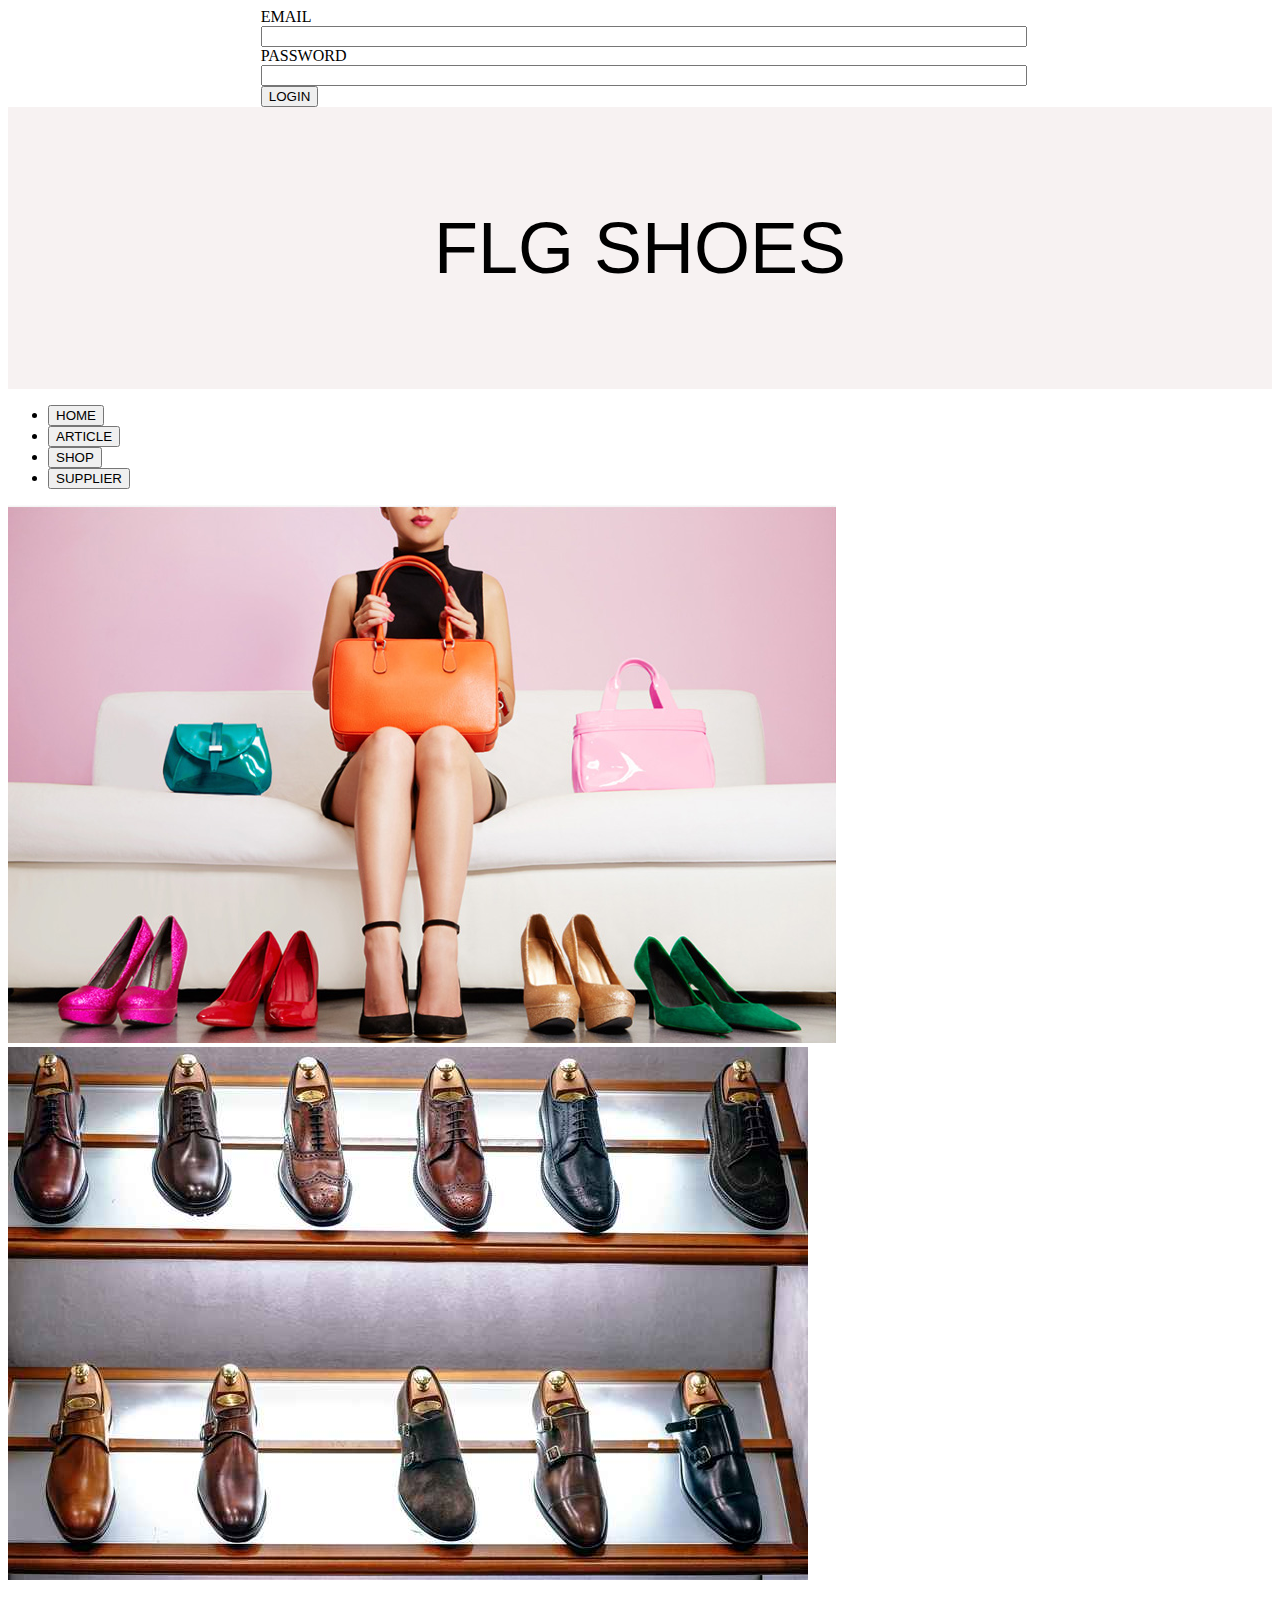
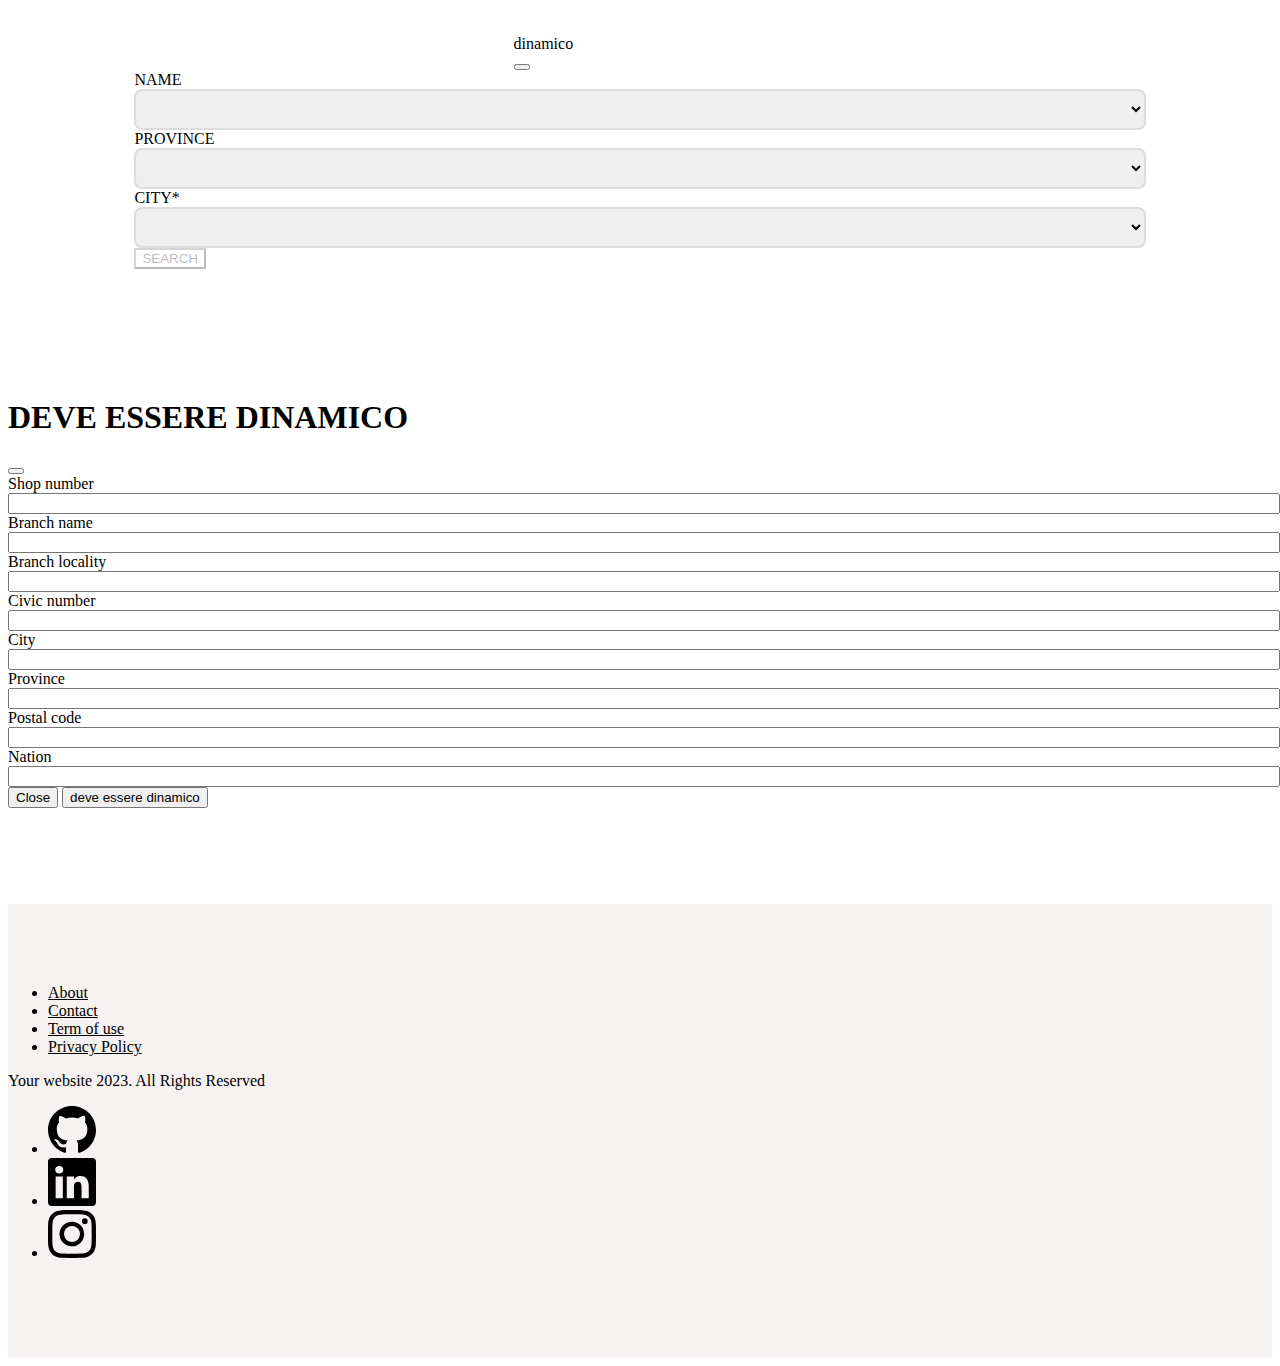
<file: Front-end/Shop/Shop.html>
<!DOCTYPE html>
<html lang='it'>


<head>
    <title>SHOP</title>

    <meta charset="utf-8">
    <meta name="viewport" content="width=device-width, initial-scale=1">

    <!-- CSS -->
    <link href="https://cdn.jsdelivr.net/npm/bootstrap@5.3.1/dist/css/bootstrap.min.css" rel="stylesheet" integrity="sha384-4bw+/aepP/YC94hEpVNVgiZdgIC5+VKNBQNGCHeKRQN+PtmoHDEXuppvnDJzQIu9" crossorigin="anonymous">
    <link rel="stylesheet" href="Shop.css">
</head>


<body>

<!-- Sezione Login/password -->
<section>
    <div class="container-fluid logPasCont">
        <div class="row ">

            <div class="col-lg-2 mb-1 mt-1 text-lg-right" style="background-color:white">
                <label for="exampleInputEmail1" class="form-label">EMAIL</label>
            </div>

            <div class="col-lg-3 mb-1 mt-1" style="background-color:white">
                <input type="email" class="form-control" id="exampleInputEmail1" aria-describedby="emailHelp">
            </div>

            <div class="col-lg-2 mb-1 mt-1 text-right" style="background-color:white">
                <label for="exampleInputPassword1" class="form-label">PASSWORD</label>
            </div>

            <div class="col-lg-3 mb-1 mt-1" style="background-color:white">
                <input type="password" class="form-control" id="exampleInputPassword1">
            </div>

            <div class="col-lg-2 mb-1 mt-1" style="background-color:white">
                <button type="submit" class="btn btn-light">
                    <a href="Index.html" class="linkBtn">LOGIN</a>
                </button>
            </div>
            
        </div>
    </div>
</section> 


<!-- Sezione Instestazione Name shop -->
<section>
    <div class="container-fluid">
        <div class="row ">
            <div class="col-lg-12 heightIntest">FLG SHOES</div>
        </div>
    </div>
</section>


<!-- Sezione Nav bar con bottoni-->
<section>
    <div class="container-fluid ">
        <div class="row">

            <ul class="nav justify-content-center" role="tablist">

                <li>
                    <button class="nav-link" type="button" id="textFamily"> 
                        <a href="../Index/Index.html">HOME</a>
                    </button>
                </li>
                <li>
                    <button class="nav-link" type="button" id="textFamily">
                        <a href="../Article/Articolo.html">ARTICLE</a>
                    </button>
                </li>
                <li>
                    <button class="nav-link" type="button" id="textFamily">
                        <a href="Shop.html">SHOP</a>
                    </button>
                </li>
                <li>
                    <button class="nav-link" type="button" id="textFamily">
                        <a href="../Supplier/Supplier.html">SUPPLIER</a>
                    </button>
                </li>

            </ul>

        </div>
    </div>
</section>



<!-- Sezione foto -->
<section>
    <div class="container-fluid">
        <div class="row">

            <div class="col-lg-6 text-center">
                <img src="../Assets/imm_Main.png" class="img-fluid size-image"  alt="...">
            </div>
        
            <div class="col-lg-6 text-center">
                <img src="../Assets/scarpeUOmo.jpg" class="img-fluid size-image"  alt="...">
            </div>

        </div>
    </div>
</section> 


<!-- Section Toast -->
<div class="toast align-items-center" id="toastID" role="alert" aria-live="assertive" aria-atomic="true">
    <div class="d-flex">
        <div class="toast-body" id="toastBody">
            dinamico
        </div>
        <button type="button" class="btn-close me-2 m-auto" data-bs-dismiss="toast" aria-label="Close"></button>
    </div>
</div>


<!------ Form -------->
<div class="container-fluid spazing mt-5">
    <form class="row g-3">
        
        <div class="col-md-6">
            <label for=" " class="form-label">NAME</label>
            <select class="form-select form-select-lg mb-3" aria-label="Large select example" id="shopName">
                <option value=""></option>
              </select>
        </div>

        <div class="col-md-6">
            <label for=" " class="form-label">PROVINCE</label>
            <select class="form-select form-select-lg mb-3" aria-label="Large select example" id="shopProvince">
                <option value=""></option>
              </select>
        </div>

        <div class="col-md-12">
            <label for=" " class="form-label">CITY*</label>
            <select class="form-select form-select-lg mb-3" aria-label="Large select example" id="cityShop" required="">
                <option value=""></option>
              </select>
        </div>

        <div class="col-12">
            <button type="button" class="btn btn-light btFontForm" style="background-color:white;" onclick="shop.search()" id="btnSearch" disabled>SEARCH</button>
        </div>
        
    </form>
</div>


<!-- Show table and button insert/update/delete-->
<section>
    <div class="container">
        
        <div class="row table-responsive"> 
            <div>
                <table id="table" class="table table-bordered invisible"> 
                    <thead>
                        <tr>
                            <th>NUMBER</th>
                            <th>NAME</th>
                            <th>ADDRESS</th>
                            <th>CIVIC NUMBER</th>
                            <th>CITY</th>
                            <th>PROVINCE</th>
                            <th>POSTAL CODE</th>
                            <th>NATION</th>
                        </tr>
                    </thead>
                    <tbody id="tBody">
        
                    </tbody>
                </table>
            </div>
        </div>

        <div class="container">
            <div class="row"> 
    
                <!-- Button trigger modal -->
                <div class="col-11">

                    <button type="button" id="updateBtnModal" style="display: none;" class="btn btn-light btFontForm" data-bs-toggle="modal" data-bs-target="#staticBackdrop"
                        onclick="shop.show(shop.action.UPDATE)">
                        UPDATE
                    </button>
        
                    <button type="button" id="deleteBtnModal" style="display: none;" class="btn btn-light btFontForm" data-bs-toggle="modal" data-bs-target="#staticBackdrop"
                        onclick="shop.show(shop.action.DELETE)">
                        DELETE
                    </button>

                </div>

                <div class="col-1">
                    <button type="button" id="insertBtnModal" class="btn btn-light btFontForm invisible" data-bs-toggle="modal" data-bs-target="#staticBackdrop"
                    onclick="shop.show(shop.action.INSERT)">
                    INSERT
                    </button>
                </div>

            </div>

                <!-- Modal -->
                <div class="modal fade" id="staticBackdrop" data-bs-backdrop="static" data-bs-keyboard="false" tabindex="-1" aria-labelledby="staticBackdropLabel" aria-hidden="true">
                    <div class="modal-dialog">
                        <div class="modal-content">
    
                            <div class="modal-header">
                                <h1 id="modalTitle" class="modal-title fs-5" id="staticBackdropLabel">DEVE ESSERE DINAMICO</h1>
                                <button type="button" class="btn-close" data-bs-dismiss="modal" aria-label="Close"></button>
                            </div>
    
                            <div class="modal-body">
                                
                                <div class="input-group mb-3">
                                    <div class="input-group-prepend">
                                        <span class="input-group-text">Shop number</span>
                                    </div>
                                    <input type="number" class="form-control" aria-label="Username" aria-describedby="basic-addon1" id="ShopN">
                                </div>
    
                                <div class="input-group mb-3">
                                    <div class="input-group-prepend">
                                        <span class="input-group-text">Branch name</span>
                                    </div>
                                    <input type="text" class="form-control" aria-label="Username" aria-describedby="basic-addon1" id="BranchN">
                                </div>
    
                                <div class="input-group mb-3">
                                    <div class="input-group-prepend">
                                        <span class="input-group-text">Branch locality</span>
                                    </div>
                                    <input type="text" class="form-control" aria-label="Username" aria-describedby="basic-addon1" id="BranchL">
                                </div>
    
                                <div class="input-group mb-3">
                                    <div class="input-group-prepend">
                                        <span class="input-group-text">Civic number</span>
                                    </div>
                                    <input type="number" class="form-control" aria-label="Username" aria-describedby="basic-addon1" id="CivicN">
                                </div>
    
                                <div class="input-group mb-3">
                                    <div class="input-group-prepend">
                                        <span class="input-group-text">City</span>
                                    </div>
                                    <input type="text" class="form-control" aria-label="Username" aria-describedby="basic-addon1" id="City">
                                </div>
    
                                <div class="input-group mb-3">
                                    <div class="input-group-prepend">
                                        <span class="input-group-text">Province</span>
                                    </div>
                                    <input type="text" class="form-control" aria-label="Username" aria-describedby="basic-addon1" id="Prov">
                                </div>
    
                                <div class="input-group mb-3">
                                    <div class="input-group-prepend">
                                        <span class="input-group-text">Postal code</span>
                                    </div>
                                    <input type="number" class="form-control" aria-label="Username" aria-describedby="basic-addon1" id="PostalC">
                                </div>
    
                                <div class="input-group mb-3">
                                    <div class="input-group-prepend">
                                        <span class="input-group-text">Nation</span>
                                    </div>
                                    <input type="text" class="form-control" aria-label="Username" aria-describedby="basic-addon1" id="Nation">
                                </div>
    
                            </div>
    
                            <div class="modal-footer">
                                <button type="button" class="btn btn-secondary" data-bs-dismiss="modal">Close</button>
                                <button type="button" class="btn btn-primary" id="action" onclick="shop.doAction()">deve essere dinamico</button>
                            </div>
    
                        </div>
                    </div>
                </div>
            
        
        </div>
    </div>
</section> 


<!-- Section Footer -->
<footer class="footer">
    <div class="container-fluid">

        <div class="row" >
            
            <div class="col-lg-6 text-center link">
                <ul class="list-inline mb-2">
                    <li class="list-inline-item"><a href="#">About</a></li>
                    <li class="list-inline-item"><a href="#">Contact</a></li>
                    <li class="list-inline-item"><a href="#">Term of use</a></li>
                    <li class="list-inline-item"><a href="#">Privacy Policy</a></li>
                </ul>
                <p class="textcop small mb-4">Your website 2023. All Rights Reserved</p>
            </div>

            <div class="col-lg-6  text-center "> <!-- setta quello che c'è nella seconda colonna (text-lg-right)-->
                
                <ul class="list-inline ">
                    <li class="list-inline-item mr-3"><a href="https://github.com/FabioLoGuasto" target="_blank">
                        <svg xmlns="http://www.w3.org/2000/svg" width="16" height="16" fill="currentColor" class="bi bi-github" viewBox="0 0 16 16">
                            <path d="M8 0C3.58 0 0 3.58 0 8c0 3.54 2.29 6.53 5.47 7.59.4.07.55-.17.55-.38 0-.19-.01-.82-.01-1.49-2.01.37-2.53-.49-2.69-.94-.09-.23-.48-.94-.82-1.13-.28-.15-.68-.52-.01-.53.63-.01 1.08.58 1.23.82.72 1.21 1.87.87 2.33.66.07-.52.28-.87.51-1.07-1.78-.2-3.64-.89-3.64-3.95 0-.87.31-1.59.82-2.15-.08-.2-.36-1.02.08-2.12 0 0 .67-.21 2.2.82.64-.18 1.32-.27 2-.27.68 0 1.36.09 2 .27 1.53-1.04 2.2-.82 2.2-.82.44 1.1.16 1.92.08 2.12.51.56.82 1.27.82 2.15 0 3.07-1.87 3.75-3.65 3.95.29.25.54.73.54 1.48 0 1.07-.01 1.93-.01 2.2 0 .21.15.46.55.38A8.012 8.012 0 0 0 16 8c0-4.42-3.58-8-8-8z"/>
                        </svg>
                    </a></li>
                    
                    <li class="list-inline-item mr-3"><a href="https://www.linkedin.com/in/fabio-lo-guasto/" target="_blank" >
                        <svg xmlns="http://www.w3.org/2000/svg" width="16" height="16" fill="currentColor" class="bi bi-linkedin" viewBox="0 0 16 16">
                            <path d="M0 1.146C0 .513.526 0 1.175 0h13.65C15.474 0 16 .513 16 1.146v13.708c0 .633-.526 1.146-1.175 1.146H1.175C.526 16 0 15.487 0 14.854V1.146zm4.943 12.248V6.169H2.542v7.225h2.401zm-1.2-8.212c.837 0 1.358-.554 1.358-1.248-.015-.709-.52-1.248-1.342-1.248-.822 0-1.359.54-1.359 1.248 0 .694.521 1.248 1.327 1.248h.016zm4.908 8.212V9.359c0-.216.016-.432.08-.586.173-.431.568-.878 1.232-.878.869 0 1.216.662 1.216 1.634v3.865h2.401V9.25c0-2.22-1.184-3.252-2.764-3.252-1.274 0-1.845.7-2.165 1.193v.025h-.016a5.54 5.54 0 0 1 .016-.025V6.169h-2.4c.03.678 0 7.225 0 7.225h2.4z"/>
                        </svg>
                    </a></li>

                    <li class="list-inline-item"><a href="https://www.instagram.com/fabio_logg/" target="_blank">
                        <svg xmlns="http://www.w3.org/2000/svg" width="16" height="16" fill="currentColor" class="bi bi-instagram" viewBox="0 0 16 16">
                            <path d="M8 0C5.829 0 5.556.01 4.703.048 3.85.088 3.269.222 2.76.42a3.917 3.917 0 0 0-1.417.923A3.927 3.927 0 0 0 .42 2.76C.222 3.268.087 3.85.048 4.7.01 5.555 0 5.827 0 8.001c0 2.172.01 2.444.048 3.297.04.852.174 1.433.372 1.942.205.526.478.972.923 1.417.444.445.89.719 1.416.923.51.198 1.09.333 1.942.372C5.555 15.99 5.827 16 8 16s2.444-.01 3.298-.048c.851-.04 1.434-.174 1.943-.372a3.916 3.916 0 0 0 1.416-.923c.445-.445.718-.891.923-1.417.197-.509.332-1.09.372-1.942C15.99 10.445 16 10.173 16 8s-.01-2.445-.048-3.299c-.04-.851-.175-1.433-.372-1.941a3.926 3.926 0 0 0-.923-1.417A3.911 3.911 0 0 0 13.24.42c-.51-.198-1.092-.333-1.943-.372C10.443.01 10.172 0 7.998 0h.003zm-.717 1.442h.718c2.136 0 2.389.007 3.232.046.78.035 1.204.166 1.486.275.373.145.64.319.92.599.28.28.453.546.598.92.11.281.24.705.275 1.485.039.843.047 1.096.047 3.231s-.008 2.389-.047 3.232c-.035.78-.166 1.203-.275 1.485a2.47 2.47 0 0 1-.599.919c-.28.28-.546.453-.92.598-.28.11-.704.24-1.485.276-.843.038-1.096.047-3.232.047s-2.39-.009-3.233-.047c-.78-.036-1.203-.166-1.485-.276a2.478 2.478 0 0 1-.92-.598 2.48 2.48 0 0 1-.6-.92c-.109-.281-.24-.705-.275-1.485-.038-.843-.046-1.096-.046-3.233 0-2.136.008-2.388.046-3.231.036-.78.166-1.204.276-1.486.145-.373.319-.64.599-.92.28-.28.546-.453.92-.598.282-.11.705-.24 1.485-.276.738-.034 1.024-.044 2.515-.045v.002zm4.988 1.328a.96.96 0 1 0 0 1.92.96.96 0 0 0 0-1.92zm-4.27 1.122a4.109 4.109 0 1 0 0 8.217 4.109 4.109 0 0 0 0-8.217zm0 1.441a2.667 2.667 0 1 1 0 5.334 2.667 2.667 0 0 1 0-5.334z"/>
                        </svg>
                    </a></li>
                </ul>

            </div>
            
        </div>
    </div>
</footer>


<!-- Bootstrap -->
<script src="https://cdn.jsdelivr.net/npm/@popperjs/core@2.11.8/dist/umd/popper.min.js" integrity="sha384-I7E8VVD/ismYTF4hNIPjVp/Zjvgyol6VFvRkX/vR+Vc4jQkC+hVqc2pM8ODewa9r" crossorigin="anonymous"></script>
<script src="https://cdn.jsdelivr.net/npm/bootstrap@5.3.1/dist/js/bootstrap.min.js" integrity="sha384-Rx+T1VzGupg4BHQYs2gCW9It+akI2MM/mndMCy36UVfodzcJcF0GGLxZIzObiEfa" crossorigin="anonymous"></script>

<script src="../Const/ConstShop.js"></script>
<script src="Shop.js"></script>

<script>
    const shop = new Shop();
</script>

</body>

</html>
</file>
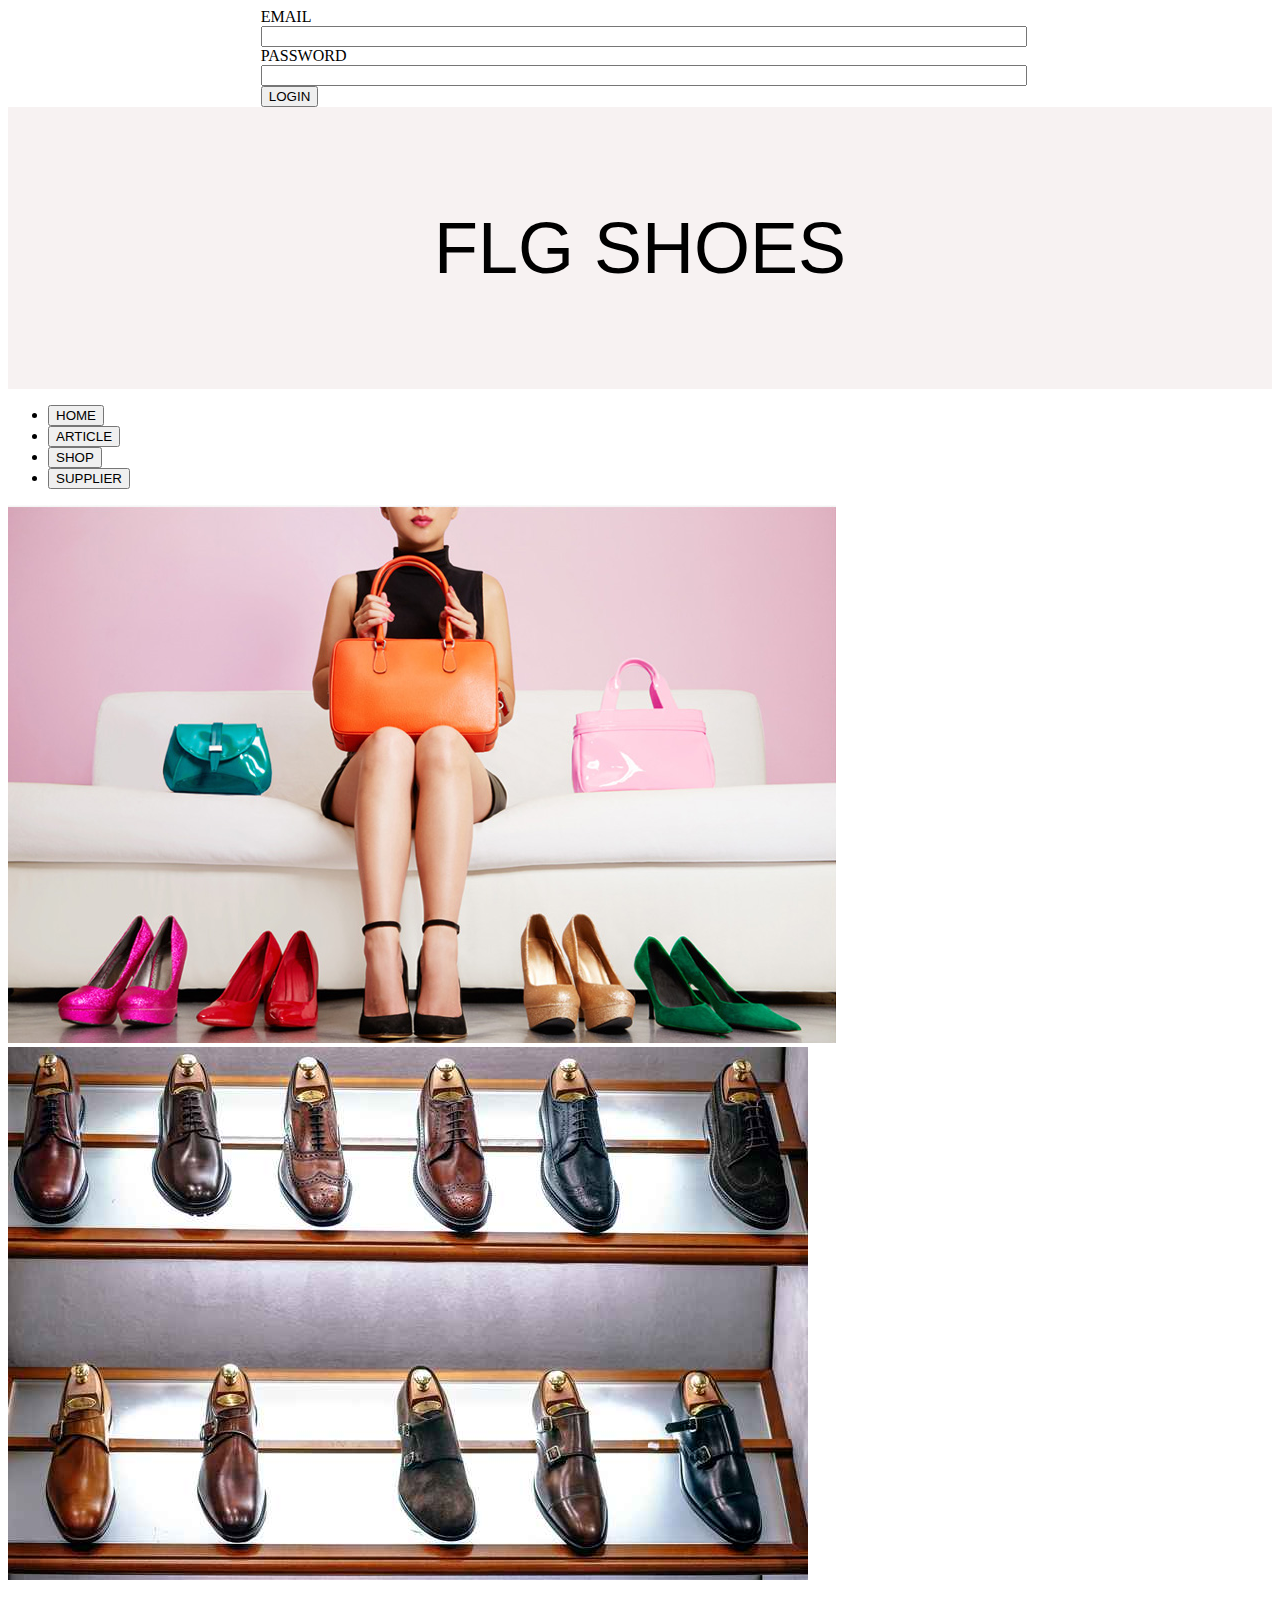
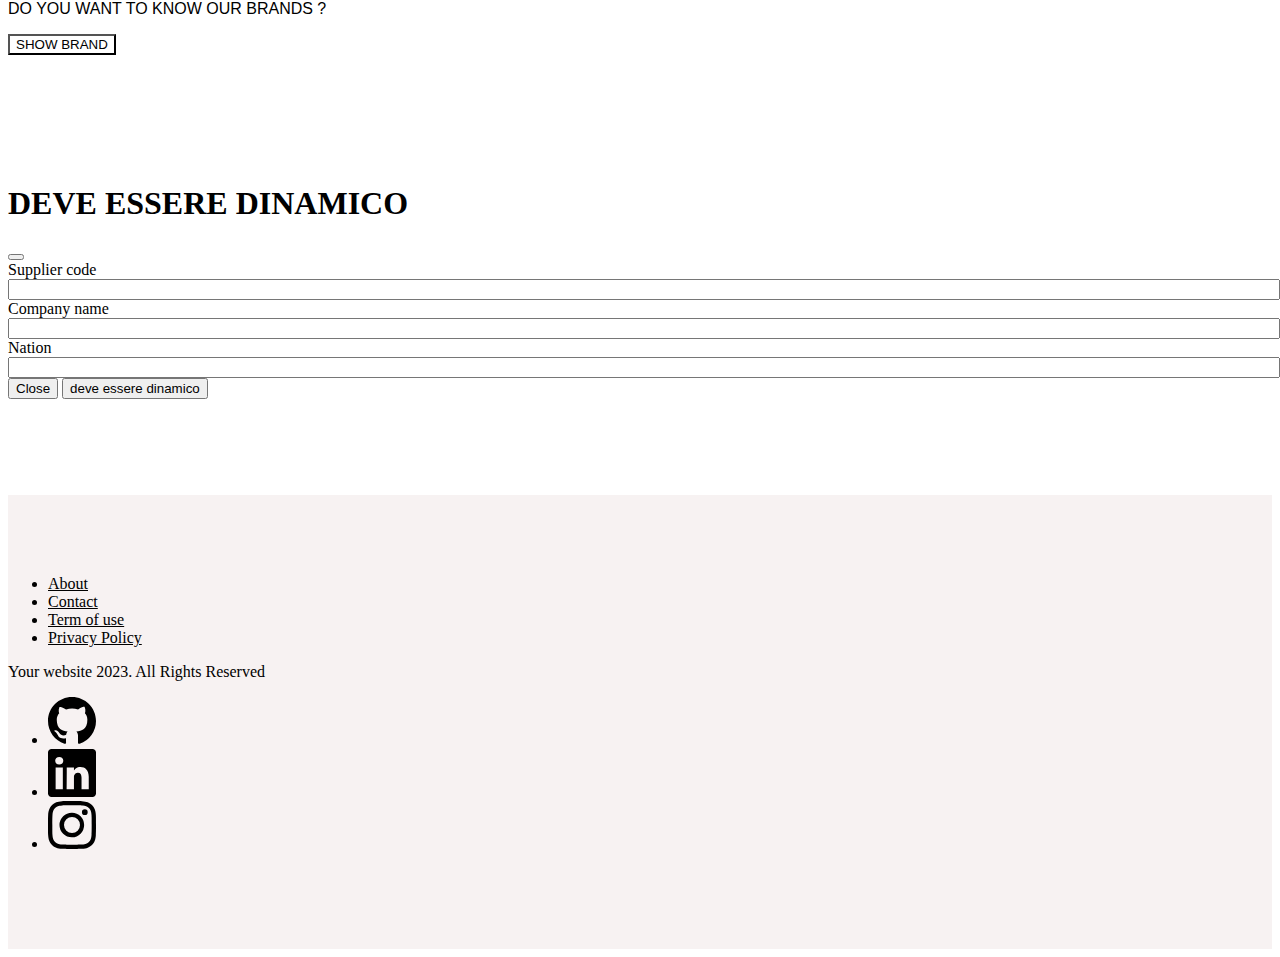
<file: Front-end/Supplier/Supplier.html>
<!DOCTYPE html>
<html lang='it'>

<head>
    <title>SUPPLIER</title>

    <meta charset="utf-8">
    <meta name="viewport" content="width=device-width, initial-scale=1">

    <!-- CSS -->
    <link href="https://cdn.jsdelivr.net/npm/bootstrap@5.3.1/dist/css/bootstrap.min.css" rel="stylesheet" integrity="sha384-4bw+/aepP/YC94hEpVNVgiZdgIC5+VKNBQNGCHeKRQN+PtmoHDEXuppvnDJzQIu9" crossorigin="anonymous">
    <link rel="stylesheet" href="Supplier.css">
</head>


<body>

<!-- Sezione Login/password -->
<section>
    <div class="container-fluid logPasCont">
        <div class="row ">

            <div class="col-lg-2 mb-1 mt-1 text-lg-right" style="background-color:white">
                <label for="exampleInputEmail1" class="form-label">EMAIL</label>
            </div>

            <div class="col-lg-3 mb-1 mt-1" style="background-color:white">
                <input type="email" class="form-control" id="exampleInputEmail1" aria-describedby="emailHelp">
            </div>

            <div class="col-lg-2 mb-1 mt-1 text-right" style="background-color:white">
                <label for="exampleInputPassword1" class="form-label">PASSWORD</label>
            </div>

            <div class="col-lg-3 mb-1 mt-1" style="background-color:white">
                <input type="password" class="form-control" id="exampleInputPassword1">
            </div>

            <div class="col-lg-2 mb-1 mt-1" style="background-color:white">
                <button type="submit" class="btn btn-light">
                    <a href="Index.html" class="linkBtn">LOGIN</a>
                </button>
            </div>
            
        </div>
    </div>
</section> 


<!-- Sezione Instestazione Name shop -->
<section>
    <div class="container-fluid">
        <div class="row ">
            <div class="col-lg-12 heightIntest">FLG SHOES</div>
        </div>
    </div>
</section>


<!-- Sezione Nav bar con bottoni-->
<section>
    <div class="container-fluid ">
        <div class="row">

            <ul class="nav justify-content-center" role="tablist">

                <li>
                    <button class="nav-link" type="button" id="textFamily"> 
                        <a href="../Index/Index.html">HOME</a>
                    </button>
                </li>
                <li>
                    <button class="nav-link" type="button" id="textFamily">
                        <a href="../Article/Articolo.html">ARTICLE</a>
                    </button>
                </li>
                <li>
                    <button class="nav-link" type="button" id="textFamily">
                        <a href="../Shop/Shop.html">SHOP</a>
                    </button>
                </li>
                <li>
                    <button class="nav-link" type="button" id="textFamily">
                        <a href="Supplier.html">SUPPLIER</a>
                    </button>
                </li>

            </ul>

        </div>
    </div>
</section>

<!-- Section photo -->
<section>
    <div class="container-fluid">
        <div class="row">

            <div class="col-lg-6 text-center">
                <img src="../Assets/imm_Main.png" class="img-fluid size-image"  alt="...">
            </div>
        
            <div class="col-lg-6 text-center">
                <img src="../Assets/scarpeUOmo.jpg" class="img-fluid size-image"  alt="...">
            </div>

        </div>
    </div>
</section> 


<!-- Sezione Text + button -->
<section>
    <div class="container-fluid">

        <div class="row">
            <div class="col-12">
                <p class="h1 text-center mt-5 mb-5" id="textFamily">DO YOU WANT TO KNOW OUR BRANDS ?</p>
            </div>
        </div>

        <div class="row">
            <div class="col-12 d-flex justify-content-center mb-5">
                <button type="button" class="btn btn-light btFontForm" style="background-color:white;" onclick="supplier.getSupplier()" id="btnSearch">SHOW BRAND</button>
            </div>
        </div>

    </div>
</section>



<!-- Show table and button insert/update/delete-->
<section>
    <div class="container">
        
        <div class="row table-responsive"> 
            <div>
                <table id="table" class="table table-bordered invisible"> 
                    <thead>
                        <tr>
                            <th>SUPPLIER CODE</th>
                            <th>COMPANY NAME</th>
                            <th>NATION</th>
                        </tr>
                    </thead>
                    <tbody id="tBody">
        
                    </tbody>
                </table>
            </div>
        </div>

        <div class="container">
            <div class="row"> 
    
                <!-- Button trigger modal -->
                <div class="col-11">

                    <button type="button" id="updateBtnModal" style="display: none;" class="btn btn-light btFontForm" data-bs-toggle="modal" data-bs-target="#staticBackdrop"
                        onclick="supplier.show(supplier.action.UPDATE)">
                        UPDATE
                    </button>
        
                    <button type="button" id="deleteBtnModal" style="display: none;" class="btn btn-light btFontForm" data-bs-toggle="modal" data-bs-target="#staticBackdrop"
                        onclick="supplier.show(supplier.action.DELETE)">
                        DELETE
                    </button>

                </div>

                <div class="col-1">
                    <button type="button" id="insertBtnModal" class="btn btn-light btFontForm invisible" data-bs-toggle="modal" style="background-color:white;" data-bs-target="#staticBackdrop"
                    onclick="supplier.show(supplier.action.INSERT)">
                    INSERT
                    </button>
                </div>

            </div>

            <!-- Modal -->
            <div class="modal fade" id="staticBackdrop" data-bs-backdrop="static" data-bs-keyboard="false" tabindex="-1" aria-labelledby="staticBackdropLabel" aria-hidden="true">
                <div class="modal-dialog">
                    <div class="modal-content">

                        <div class="modal-header">
                            <h1 id="modalTitle" class="modal-title fs-5" id="staticBackdropLabel">DEVE ESSERE DINAMICO</h1>
                            <button type="button" class="btn-close" data-bs-dismiss="modal" aria-label="Close"></button>
                        </div>

                        <div class="modal-body">
                            
                            <div class="input-group mb-3">
                                <div class="input-group-prepend">
                                    <span class="input-group-text">Supplier code</span>
                                </div>
                                <input type="number" class="form-control" aria-label="Username" aria-describedby="basic-addon1" id="supplCode">
                            </div>

                            <div class="input-group mb-3">
                                <div class="input-group-prepend">
                                    <span class="input-group-text">Company name</span>
                                </div>
                                <input type="text" class="form-control" aria-label="Username" aria-describedby="basic-addon1" id="compName">
                            </div>

                            <div class="input-group mb-3">
                                <div class="input-group-prepend">
                                    <span class="input-group-text">Nation</span>
                                </div>
                                <input type="text" class="form-control" aria-label="Username" aria-describedby="basic-addon1" id="nation">
                            </div>

                        </div>

                        <div class="modal-footer">
                            <button type="button" class="btn btn-secondary" data-bs-dismiss="modal">Close</button>
                            <button type="button" class="btn btn-primary" id="action" onclick="supplier.doAction()">deve essere dinamico</button>
                        </div>

                    </div>
                </div>
            </div>
        </div>
    </div>
</section> 



<!-- Section Footer -->
<footer class="footer">
    <div class="container-fluid">

        <div class="row" >
            
            <div class="col-lg-6 text-center link">
                <ul class="list-inline mb-2">
                    <li class="list-inline-item"><a href="#">About</a></li>
                    <li class="list-inline-item"><a href="#">Contact</a></li>
                    <li class="list-inline-item"><a href="#">Term of use</a></li>
                    <li class="list-inline-item"><a href="#">Privacy Policy</a></li>
                </ul>
                <p class="textcop small mb-4">Your website 2023. All Rights Reserved</p>
            </div>

            <div class="col-lg-6  text-center "> 
                
                <ul class="list-inline ">
                    <li class="list-inline-item mr-3"><a href="https://github.com/FabioLoGuasto" target="_blank">
                        <svg xmlns="http://www.w3.org/2000/svg" width="16" height="16" fill="currentColor" class="bi bi-github" viewBox="0 0 16 16">
                            <path d="M8 0C3.58 0 0 3.58 0 8c0 3.54 2.29 6.53 5.47 7.59.4.07.55-.17.55-.38 0-.19-.01-.82-.01-1.49-2.01.37-2.53-.49-2.69-.94-.09-.23-.48-.94-.82-1.13-.28-.15-.68-.52-.01-.53.63-.01 1.08.58 1.23.82.72 1.21 1.87.87 2.33.66.07-.52.28-.87.51-1.07-1.78-.2-3.64-.89-3.64-3.95 0-.87.31-1.59.82-2.15-.08-.2-.36-1.02.08-2.12 0 0 .67-.21 2.2.82.64-.18 1.32-.27 2-.27.68 0 1.36.09 2 .27 1.53-1.04 2.2-.82 2.2-.82.44 1.1.16 1.92.08 2.12.51.56.82 1.27.82 2.15 0 3.07-1.87 3.75-3.65 3.95.29.25.54.73.54 1.48 0 1.07-.01 1.93-.01 2.2 0 .21.15.46.55.38A8.012 8.012 0 0 0 16 8c0-4.42-3.58-8-8-8z"/>
                        </svg>
                    </a></li>
                    
                    <li class="list-inline-item mr-3"><a href="https://www.linkedin.com/in/fabio-lo-guasto/" target="_blank" >
                        <svg xmlns="http://www.w3.org/2000/svg" width="16" height="16" fill="currentColor" class="bi bi-linkedin" viewBox="0 0 16 16">
                            <path d="M0 1.146C0 .513.526 0 1.175 0h13.65C15.474 0 16 .513 16 1.146v13.708c0 .633-.526 1.146-1.175 1.146H1.175C.526 16 0 15.487 0 14.854V1.146zm4.943 12.248V6.169H2.542v7.225h2.401zm-1.2-8.212c.837 0 1.358-.554 1.358-1.248-.015-.709-.52-1.248-1.342-1.248-.822 0-1.359.54-1.359 1.248 0 .694.521 1.248 1.327 1.248h.016zm4.908 8.212V9.359c0-.216.016-.432.08-.586.173-.431.568-.878 1.232-.878.869 0 1.216.662 1.216 1.634v3.865h2.401V9.25c0-2.22-1.184-3.252-2.764-3.252-1.274 0-1.845.7-2.165 1.193v.025h-.016a5.54 5.54 0 0 1 .016-.025V6.169h-2.4c.03.678 0 7.225 0 7.225h2.4z"/>
                        </svg>
                    </a></li>

                    <li class="list-inline-item"><a href="https://www.instagram.com/fabio_logg/" target="_blank">
                        <svg xmlns="http://www.w3.org/2000/svg" width="16" height="16" fill="currentColor" class="bi bi-instagram" viewBox="0 0 16 16">
                            <path d="M8 0C5.829 0 5.556.01 4.703.048 3.85.088 3.269.222 2.76.42a3.917 3.917 0 0 0-1.417.923A3.927 3.927 0 0 0 .42 2.76C.222 3.268.087 3.85.048 4.7.01 5.555 0 5.827 0 8.001c0 2.172.01 2.444.048 3.297.04.852.174 1.433.372 1.942.205.526.478.972.923 1.417.444.445.89.719 1.416.923.51.198 1.09.333 1.942.372C5.555 15.99 5.827 16 8 16s2.444-.01 3.298-.048c.851-.04 1.434-.174 1.943-.372a3.916 3.916 0 0 0 1.416-.923c.445-.445.718-.891.923-1.417.197-.509.332-1.09.372-1.942C15.99 10.445 16 10.173 16 8s-.01-2.445-.048-3.299c-.04-.851-.175-1.433-.372-1.941a3.926 3.926 0 0 0-.923-1.417A3.911 3.911 0 0 0 13.24.42c-.51-.198-1.092-.333-1.943-.372C10.443.01 10.172 0 7.998 0h.003zm-.717 1.442h.718c2.136 0 2.389.007 3.232.046.78.035 1.204.166 1.486.275.373.145.64.319.92.599.28.28.453.546.598.92.11.281.24.705.275 1.485.039.843.047 1.096.047 3.231s-.008 2.389-.047 3.232c-.035.78-.166 1.203-.275 1.485a2.47 2.47 0 0 1-.599.919c-.28.28-.546.453-.92.598-.28.11-.704.24-1.485.276-.843.038-1.096.047-3.232.047s-2.39-.009-3.233-.047c-.78-.036-1.203-.166-1.485-.276a2.478 2.478 0 0 1-.92-.598 2.48 2.48 0 0 1-.6-.92c-.109-.281-.24-.705-.275-1.485-.038-.843-.046-1.096-.046-3.233 0-2.136.008-2.388.046-3.231.036-.78.166-1.204.276-1.486.145-.373.319-.64.599-.92.28-.28.546-.453.92-.598.282-.11.705-.24 1.485-.276.738-.034 1.024-.044 2.515-.045v.002zm4.988 1.328a.96.96 0 1 0 0 1.92.96.96 0 0 0 0-1.92zm-4.27 1.122a4.109 4.109 0 1 0 0 8.217 4.109 4.109 0 0 0 0-8.217zm0 1.441a2.667 2.667 0 1 1 0 5.334 2.667 2.667 0 0 1 0-5.334z"/>
                        </svg>
                    </a></li>
                </ul>

            </div>
            
        </div>
    </div>
</footer>

<!-- Bootstrap -->
<script src="https://cdn.jsdelivr.net/npm/@popperjs/core@2.11.8/dist/umd/popper.min.js" integrity="sha384-I7E8VVD/ismYTF4hNIPjVp/Zjvgyol6VFvRkX/vR+Vc4jQkC+hVqc2pM8ODewa9r" crossorigin="anonymous"></script>
<script src="https://cdn.jsdelivr.net/npm/bootstrap@5.3.1/dist/js/bootstrap.min.js" integrity="sha384-Rx+T1VzGupg4BHQYs2gCW9It+akI2MM/mndMCy36UVfodzcJcF0GGLxZIzObiEfa" crossorigin="anonymous"></script>

<script src="../Const/ConstSupplier.js"></script>
<script src="Supplier.js"></script>

<script>
    const supplier = new Supplier();
</script>

</body>

</html>
</file>
<file: Front-end/Article/Articolo.css>
/* --- login ---- */
.form-control{
    width:100%;
}
.logPasCont{
    padding-right: 20%;
    padding-left: 20%;
}

/* --- intestazione ---- */
.heightIntest{
    padding:100px;
    background-color: #f7f2f2;
    text-align: center;
    font-family:"Arial", CURSIVE;
    font-size: 450%;
}

/* --- navbar ---- */
a{
    color: black;
    --bs-nav-link-hover-color:pink;
    text-decoration: none;
}
a:hover {
    color: pink; /* Cambia il colore del testo in rosa */
    border-color: pink;
}
#textFamily{
    font-family: "Helvetica";
}



/* --- img ---- */
.size-image{
    max-width: 100%;
    height: 100%
}  


/*--- navbar dettaglio --- */
.btnNavDet{
    --bs-btn-color:black;
    --bs-btn-bg:white;
    --bs-btn-border-color:#dee2e6;
    --bs-btn-hover-bg:white;
    --bs-btn-hover-border-color:#dee2e6;
    --bs-btn-hover-color:pink;
    --bs-btn-active-bg:pink;
    padding: 1%;
}


/* --- form ---- */
.spazing{
    padding-right:10%;
    padding-left: 10%;
}
.btFontForm:hover{
    color: pink;
}
.form-select-lg {
border: 2px solid rgba(0,0,0,.075); /* aggiunge ombra */
border-radius: 8px; /* aggiunge bordo */
/* box-shadow: 0 2px 4px rgba(0, 0, 0, 0.1); */
padding: 3%;
width: 100%;
}
.form-select-lg option {
color: black;
}
.formSearchBtn{
    margin-top: 4%;
    text-align: right;
}


/* --- tabella ---- */
.table{
    margin-top: 5%;
}
/*.btnInsert{
    margin-left: 98%; 
}
*/
/* --- footer ---- */
footer{
    padding-top: 4rem; /* margine interno */
    padding-bottom: 5rem; /* margine interno */
    margin-top: 6rem; /* margine da quello che c'è sopra */
    min-height: 15rem; /* grandezza del footer in altezza */
    background-color: #f7f2f2;
}
footer .bi{
    width: 3em;
    height: 3em;
    color: black;  
}
footer .bi:hover{
    color: pink;  
}
footer .link a{
    text-decoration: underline;
    color:black;
}
footer .link a:hover{
    text-decoration: underline;
    color:pink;
}
.textcop{
    color:black;
}
</file>
<file: Front-end/ArticleDetail/ArticleDetail.css>
/* --- login ---- */
.form-control{
    width:100%;
}
.logPasCont{
    padding-right: 20%;
    padding-left: 20%;
}

/* --- intestazione ---- */
.heightIntest{
    padding:100px;
    background-color: #f7f2f2;
    text-align: center;
    font-family:"Arial", CURSIVE;
    font-size: 450%;
}

/* --- navbar ---- */
a{
    color: black;
    --bs-nav-link-hover-color:pink;
    text-decoration: none;
}
a:hover {
    color: pink; /* Cambia il colore del testo in rosa */
    border-color: pink;
}
#textFamily{
    font-family: "Helvetica";
}




/* --- img ---- */
.size-image{
    max-width: 100%;
    height: 100%
}  


/*--- navbar dettaglio --- */
.btnNavDet{
    --bs-btn-color:black;
    --bs-btn-bg:white;
    --bs-btn-border-color:#dee2e6;
    --bs-btn-hover-bg:white;
    --bs-btn-hover-border-color:#dee2e6;
    --bs-btn-hover-color:pink;
    --bs-btn-active-bg:pink;
    padding: 1%;
}


/* --- form ---- */
.spazing{
    padding-right:10%;
    padding-left: 10%;
}
.btFontForm{
    --bs-btn-hover-bg:white; /* Quando vado su con il mouse deve essere bianco lo sfondo */
    --bs-btn-bg:white !important; /* 1sfondo bianco del bottone */
}
.btFontForm:hover{
    color: pink;
}
.form-select-lg {
border: 2px solid rgba(0,0,0,.075); /* aggiunge ombra */
border-radius: 8px; /* aggiunge bordo */
/* box-shadow: 0 2px 4px rgba(0, 0, 0, 0.1); */
padding: 1%;
width: 100%;
}
.form-select-lg option {
color: black;
}
.toast{
    margin-top: 4%;
    margin-right:40%;
    margin-left: 40%;
}


/* --- tabella ---- */
.table{
    margin-top: 5%;
}
.invisible{
    visibility: hidden;
}
#tBody{
    cursor: pointer;
}

/* --- footer ---- */
footer{
    padding-top: 4rem; /* margine interno */
    padding-bottom: 5rem; /* margine interno */
    margin-top: 6rem; /* margine da quello che c'è sopra */
    min-height: 15rem; /* grandezza del footer in altezza */
    background-color: #f7f2f2;
}
footer .bi{
    width: 3em;
    height: 3em;
    color: black;  
}
footer .bi:hover{
    color: pink;  
}
footer .link a{
    text-decoration: underline;
    color:black;
}
footer .link a:hover{
    text-decoration: underline;
    color:pink;
}
.textcop{
    color:black;
}
</file>
<file: Front-end/ArticleFind/ArticleFind.css>
/* --- login ---- */
.form-control{
    width:100%;
}
.logPasCont{
    padding-right: 20%;
    padding-left: 20%;
}

/* --- intestazione ---- */
.heightIntest{
    padding:100px;
    background-color: #f7f2f2;
    text-align: center;
    font-family:"Arial", CURSIVE;
    font-size: 450%;
}

/* --- navbar ---- */
a{
    color: black;
    --bs-nav-link-hover-color:pink;
    text-decoration: none;
}
a:hover {
    color: pink; /* Cambia il colore del testo in rosa */
    border-color: pink;
}
#textFamily{
    font-family: "Helvetica";
}



/* --- img ---- */
.size-image{
    max-width: 100%;
    height: 100%
}  


/*--- navbar dettaglio --- */
.btnNavDet{
    --bs-btn-color:black;
    --bs-btn-bg:white;
    --bs-btn-border-color:#dee2e6;
    --bs-btn-hover-bg:white;
    --bs-btn-hover-border-color:#dee2e6;
    --bs-btn-hover-color:pink;
    --bs-btn-active-bg:pink;
    padding: 1%;
}


/* --- form ---- */
.spazing{
    padding-right:10%;
    padding-left: 10%;
}
.btFontForm:hover{
    color: pink;
}
.form-select-lg {
border: 2px solid rgba(0,0,0,.075); /* aggiunge ombra */
border-radius: 8px; /* aggiunge bordo */
/* box-shadow: 0 2px 4px rgba(0, 0, 0, 0.1); */
padding: 1%;
width: 100%;
}
.form-select-lg option {
color: black;
}
.formSearchBtn{
    margin-top: 4%;
    text-align: right;
}
.toast{
    margin-top: 4%;
    margin-right:40%;
    margin-left: 40%;
}


/* --- tabella ---- */
.table{
    margin-top: 5%;
}
.invisible{
    visibility: hidden;
}
#tBody{
    cursor: pointer;
}



/* --- footer ---- */
footer{
    padding-top: 4rem; /* margine interno */
    padding-bottom: 5rem; /* margine interno */
    margin-top: 6rem; /* margine da quello che c'è sopra */
    min-height: 15rem; /* grandezza del footer in altezza */
    background-color: #f7f2f2;
}
footer .bi{
    width: 3em;
    height: 3em;
    color: black;  
}
footer .bi:hover{
    color: pink;  
}
footer .link a{
    text-decoration: underline;
    color:black;
}
footer .link a:hover{
    text-decoration: underline;
    color:pink;
}
.textcop{
    color:black;
}
</file>
<file: Front-end/Shop/Shop.css>
/* --- login ---- */
.form-control{
    width:100%;
}
.logPasCont{
    padding-right: 20%;
    padding-left: 20%;
}

/* --- intestazione ---- */
.heightIntest{
    padding:100px;
    background-color: #f7f2f2;
    text-align: center;
    font-family:"Arial", CURSIVE;
    font-size: 450%;
}

/* --- navbar ---- */
a{
    color: black;
    --bs-nav-link-hover-color:pink;
    text-decoration: none;
}
a:hover {
    color: pink; /* Cambia il colore del testo in rosa */
    border-color: pink;
}
#textFamily{
    font-family: "Helvetica";
}



/* --- img ---- */
.size-image{
    max-width: 100%;
    height: 100%
}  


/* --- form ---- */
.spazing{
    padding-right:10%;
    padding-left: 10%;
}
.btFontForm{
    --bs-btn-hover-bg:white; /* Quando vado su con il mouse deve essere bianco lo sfondo */
    --bs-btn-bg:white !important; /* 1sfondo bianco del bottone */
}
.btFontForm:hover{
    color: pink;
}
.form-select-lg {
border: 2px solid rgba(0,0,0,.075); /* aggiunge ombra */
border-radius: 8px; /* aggiunge bordo */
/* box-shadow: 0 2px 4px rgba(0, 0, 0, 0.1); */
padding: 1%;
width: 100%;
}
.form-select-lg option {
color: black;
}
.toast{
    margin-top: 4%;
    margin-right:40%;
    margin-left: 40%;
}


/* --- tabella ---- */
.table{
    margin-top: 5%;
}
.invisible{
    visibility: hidden;
}
#tBody{
    cursor: pointer;
}

/* --- footer ---- */
footer{
    padding-top: 4rem; /* margine interno */
    padding-bottom: 5rem; /* margine interno */
    margin-top: 6rem; /* margine da quello che c'è sopra */
    min-height: 15rem; /* grandezza del footer in altezza */
    background-color: #f7f2f2;
}
footer .bi{
    width: 3em;
    height: 3em;
    color: black;  
}
footer .bi:hover{
    color: pink;  
}
footer .link a{
    text-decoration: underline;
    color:black;
}
footer .link a:hover{
    text-decoration: underline;
    color:pink;
}
.textcop{
    color:black;
}
</file>
<file: Front-end/Supplier/Supplier.css>
/* --- login ---- */
.form-control{
    width:100%;
}
.logPasCont{
    padding-right: 20%;
    padding-left: 20%;
}

/* --- intestazione ---- */
.heightIntest{
    padding:100px;
    background-color: #f7f2f2;
    text-align: center;
    font-family:"Arial", CURSIVE;
    font-size: 450%;
}

/* --- navbar ---- */
a{
    color: black;
    --bs-nav-link-hover-color:pink;
    text-decoration: none;
}
a:hover {
    color: pink; /* Cambia il colore del testo in rosa */
    border-color: pink;
}
#textFamily{
    font-family: "Helvetica";
}



/* --- img ---- */
.size-image{
    max-width: 100%;
    height: 100%
}  


/* --- form --- */
.btFontForm{
    --bs-btn-hover-bg:white; /* Quando vado su con il mouse deve essere bianco lo sfondo */
    --bs-btn-bg:white !important; /* 1sfondo bianco del bottone */
}
.btFontForm:hover{
    color: pink;
}



/* --- tabella ---- */
.table{
    margin-top: 5%;
}
.invisible{
    visibility: hidden;
}
#tBody{
    cursor: pointer;
}


/* --- footer ---- */
footer{
    padding-top: 4rem; /* margine interno */
    padding-bottom: 5rem; /* margine interno */
    margin-top: 6rem; /* margine da quello che c'è sopra */
    min-height: 15rem; /* grandezza del footer in altezza */
    background-color: #f7f2f2;
}
footer .bi{
    width: 3em;
    height: 3em;
    color: black;  
}
footer .bi:hover{
    color: pink;  
}
footer .link a{
    text-decoration: underline;
    color:black;
}
footer .link a:hover{
    text-decoration: underline;
    color:pink;
}
.textcop{
    color:black;
}
</file>
